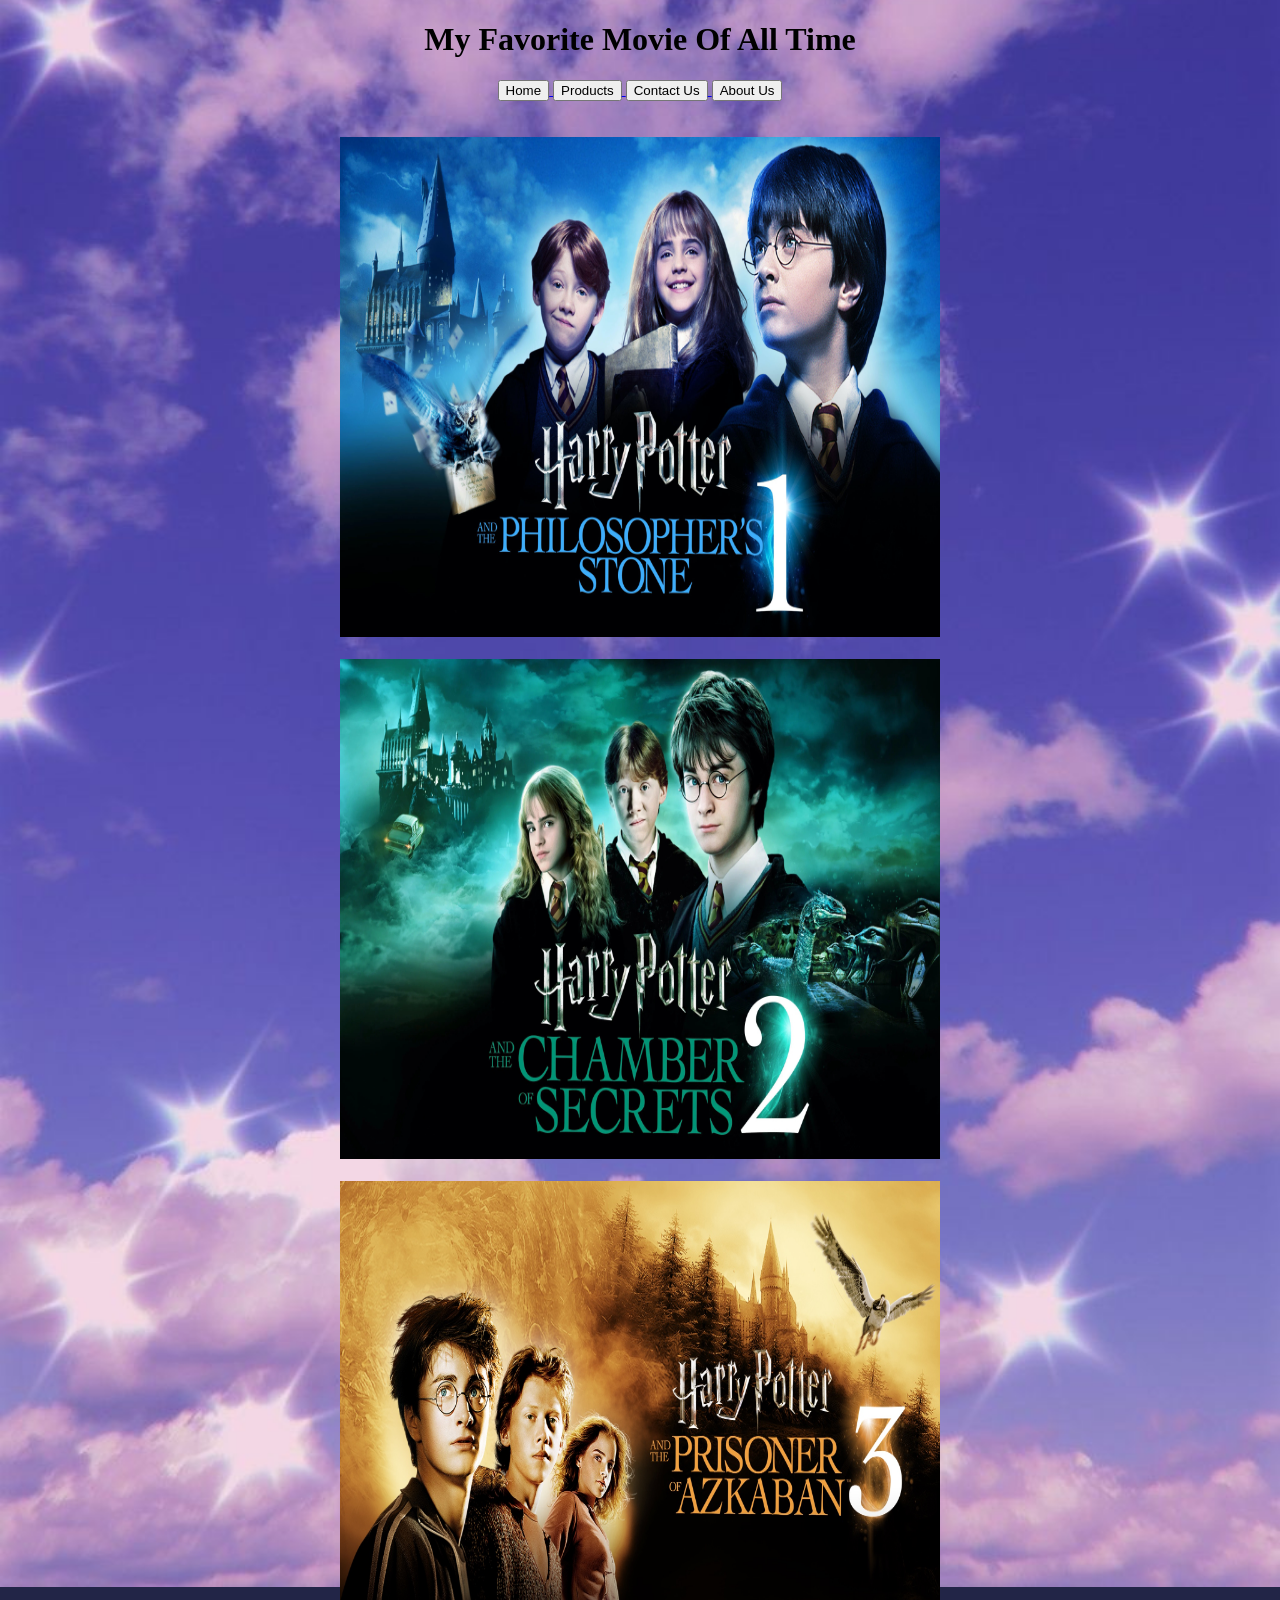
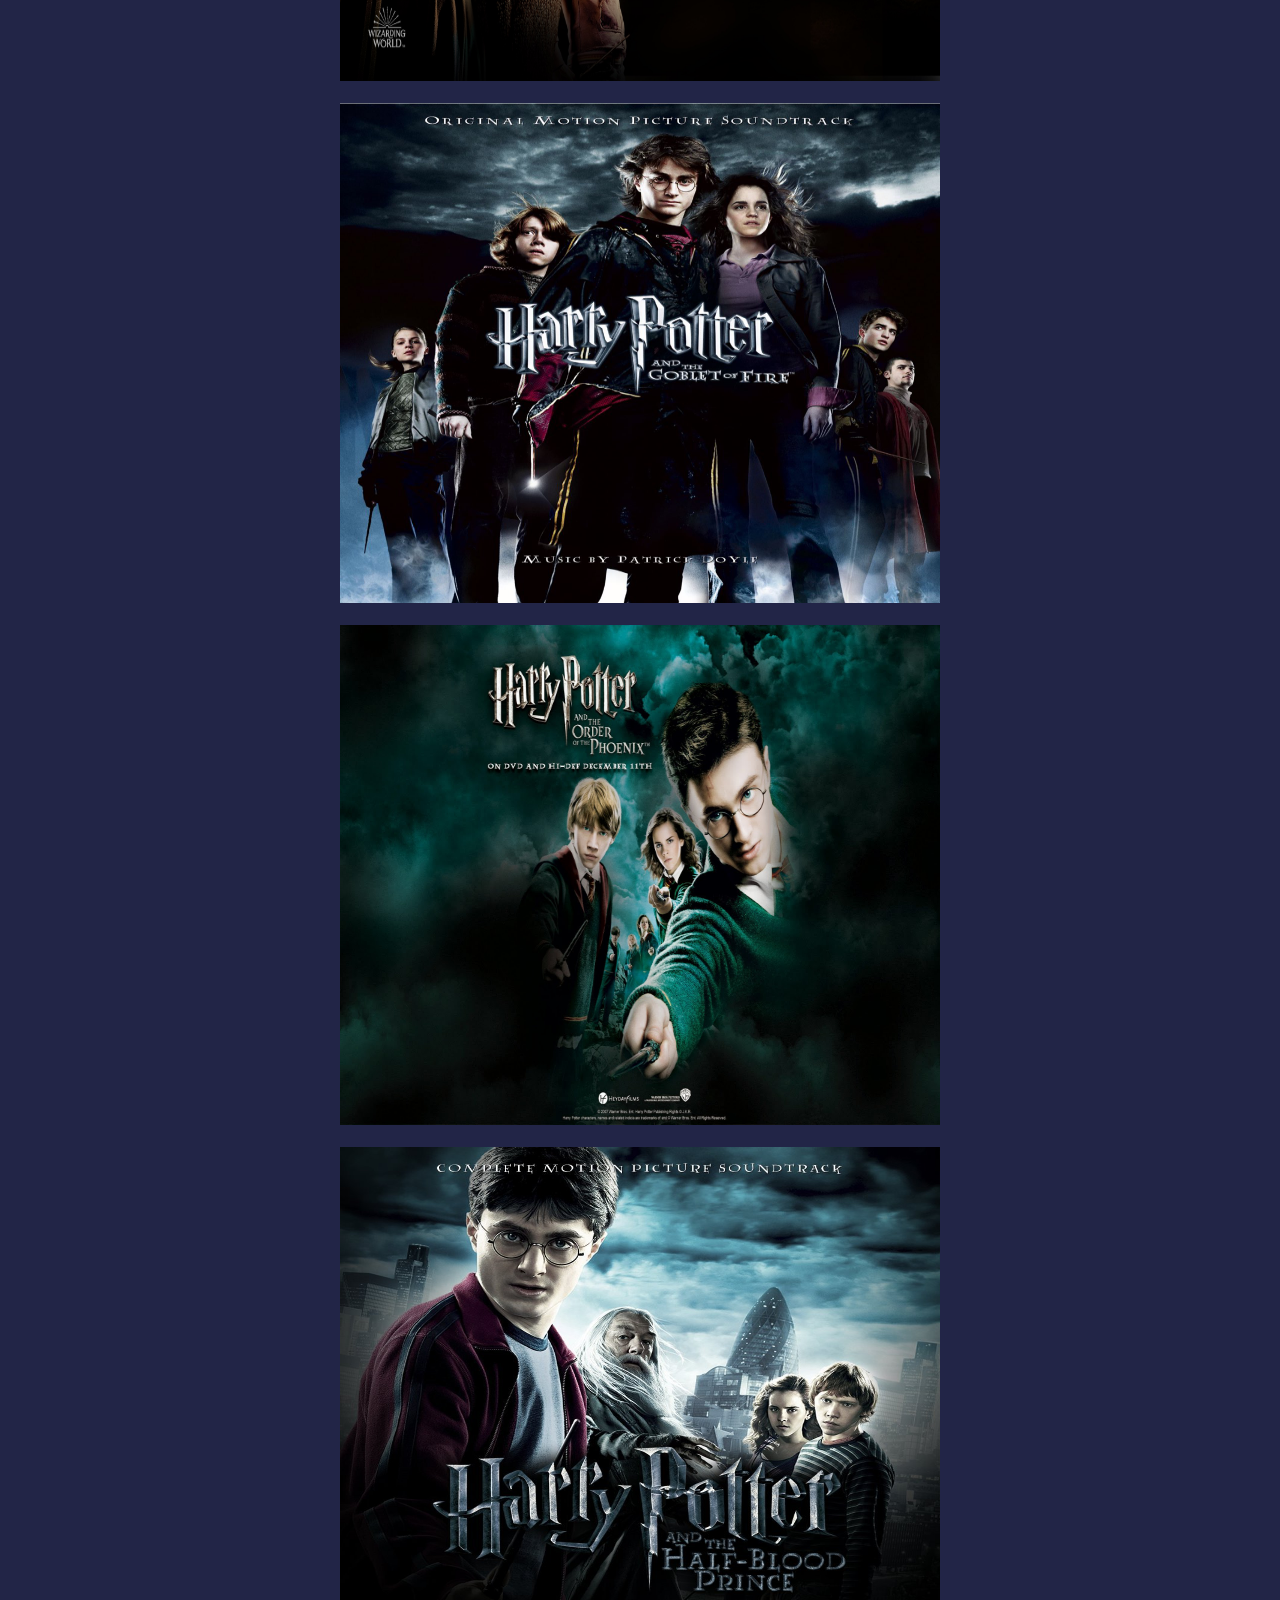
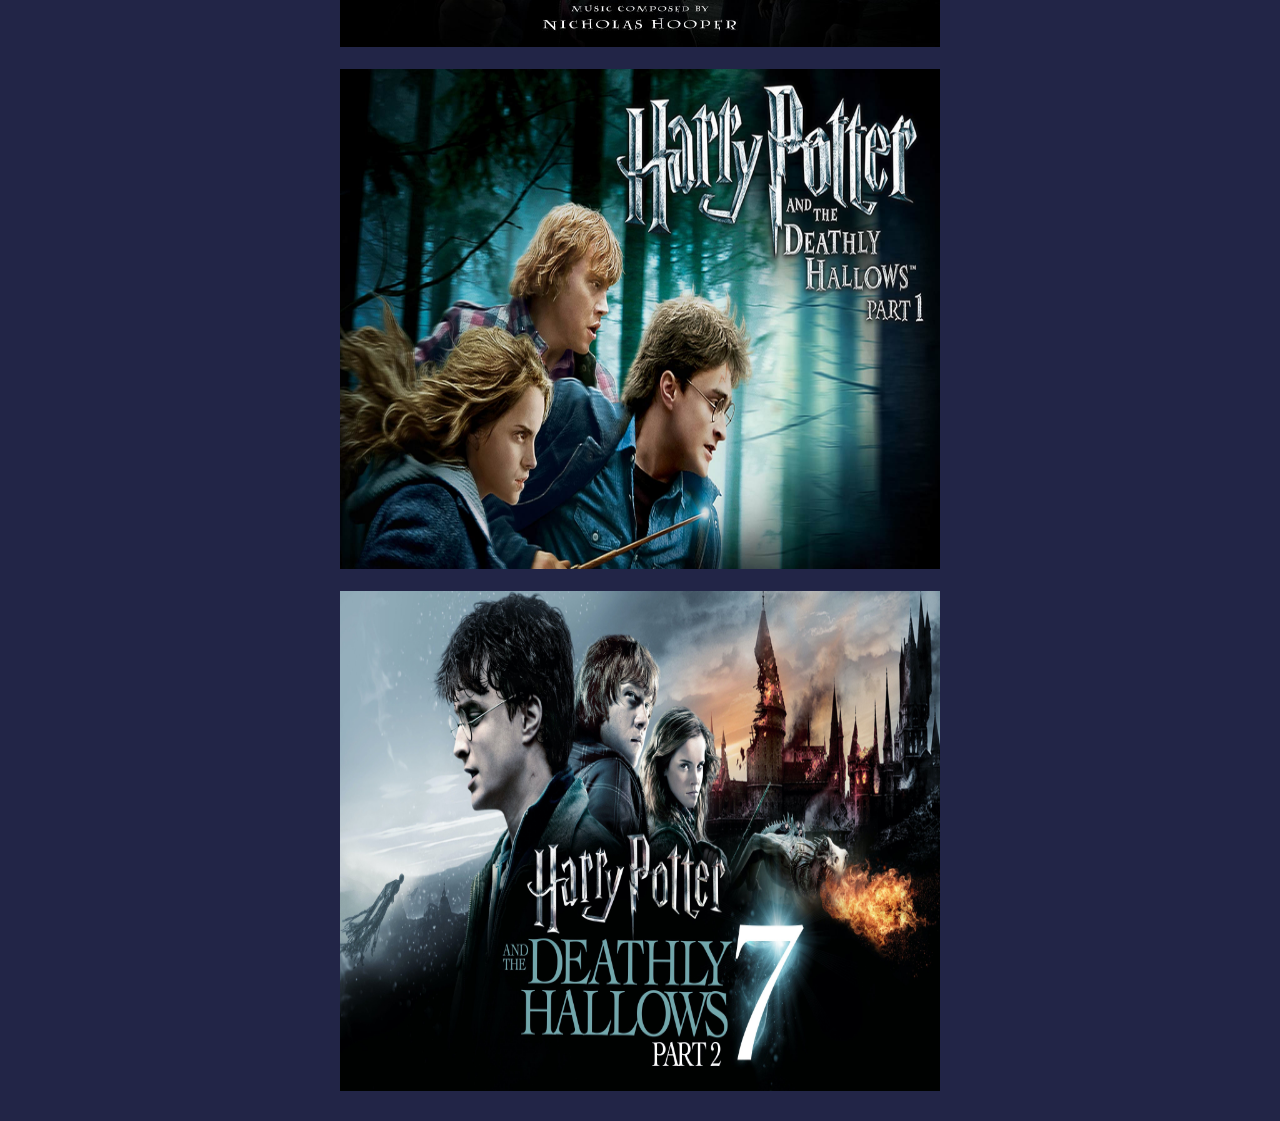
<file: index.html>
<!DOCTYPE html>
<html>
<head>
    <title>My Favorite Movie of All Time</title>
    <style>
        body {
            background-image: url("background.jpg");
            background-repeat: no-repeat;
            background-size: cover;
            background-attachment: fixed;
            background-position: center;
            background-color: rgb(34, 37, 71);
        }
        p {
            color: rgb(0, 0, 0); 
            font-size: 16pt;
        }

        h1 {
            color: rgb(0, 0, 0);
        }

        
    </style>
</head>

<body>
<center>
    <h1>My Favorite Movie Of All Time</h1>  
    <div class="nav-container">

    <a href="index.html">
    <button>Home</button>
    </a>

    <a href="Product.html">
    <button>Products</button>
    </a>

    <a href="ContactUs.html">
    <button>Contact Us</button>
    </a>

    <a href="AboutUs.html">
    <button>About Us</button>
    </a>
    </div>

    <br>
    <br>
    <img src="1st.jpg" width="600" height="500">
    <br>
    <br>
    <img src="2nd.jpg" width="600" height="500">
    <br>
    <br>
    <img src="3rd.jpg" width="600" height="500">
    <br>
    <br>
    <img src="4th.jpg" width="600" height="500">
    <br>
    <br>
    <img src="5th.jpg" width="600" height="500">
    <br>
    <br>
    <img src="6th.jpg" width="600" height="500">
    <br>
    <br>
     <img src="7th.jpg" width="600" height="500">
    <br>
    <br>
    <img src="8th.jpg" width="600" height="500">
    <br>
    <br>

</center>
</body>
</html>
</file>
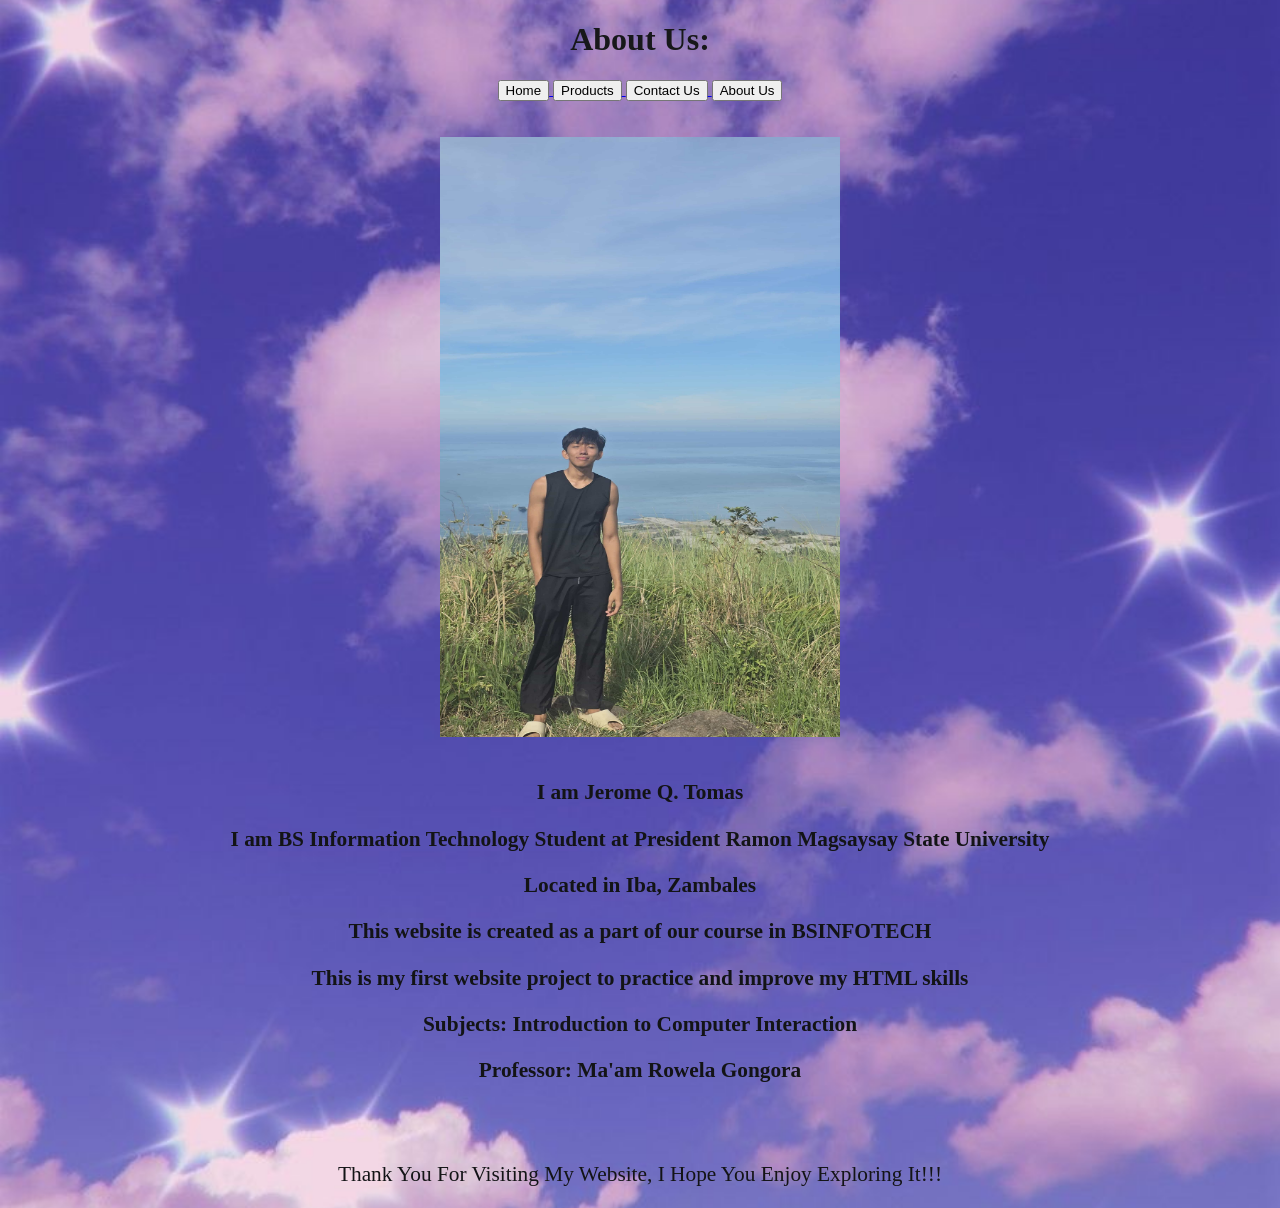
<file: AboutUs.html>
<!DOCTYPE html>
<html>
<head>
    <title>My Favorite Movie of All Time</title>
    <style>
        body {
            background-image: url("background.jpg");
            background-repeat: no-repeat;
            background-size: cover;
            background-attachment: fixed;
            background-position: center;
            background-color: rgb(68, 70, 92);
        }
        p {
            color: rgb(19, 20, 22); 
            font-size: 16pt;
        }

        h1 {
            color: rgb(23, 24, 26);
        }

    
    </style>
</head>

<body>
<center>
   <h1>About Us:</h1>  
    <div class="nav-container">

    <a href="index.html">
    <button>Home</button>
    </a>

    <a href="Product.html">
    <button>Products</button>
    </a>

    <a href="ContactUs.html">
    <button>Contact Us</button>
    </a>

    <a href="AboutUs.html">
    <button>About Us</button>
    </a>
    </div>
    <br>
    <br>
    
    <img src="Ab.jpg" width="400" height="600">
    <br>
    <br>
    <p><b>I am Jerome Q. Tomas</b></p>
    <p><b>I am BS Information Technology Student at President Ramon Magsaysay State University</b></p>
    <p><b>Located in Iba, Zambales</b></p>
    <p><b>This website is created as a part of our course in BSINFOTECH</b></p>
    <p><b>This is my first website project to practice and improve my HTML skills</b></p>
    <p><b>Subjects: Introduction to Computer Interaction</b></p>
    <p><b>Professor: Ma'am Rowela Gongora</b></p>
    <br>
    <br>
    
    <p>Thank You For Visiting My Website, I Hope You Enjoy Exploring It!!!</p>




</center>
</body>
</html>
</file>
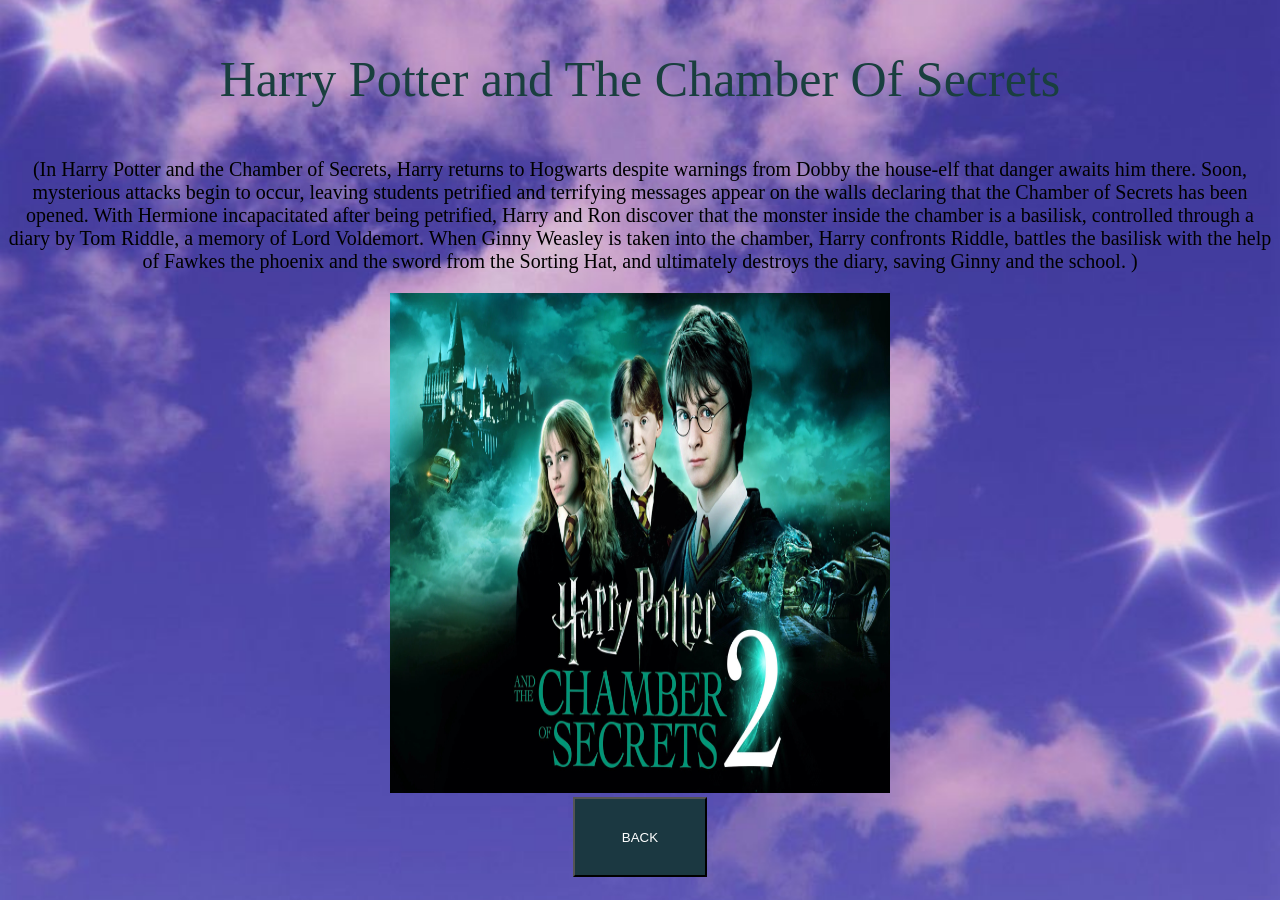
<file: Chamber.html>
<!DOCTYPE html>
<html>
<head>
   <center><title>My Favorite Movie of All Time</title></center>
<style>
        body {
            background-image: url("background.jpg");
            background-repeat: no-repeat;
            background-size: cover;
            background-attachment: fixed;
            background-position: center;
        }
</style>
<body>
    <center><p style="color:#1a3f3f; font-size: 50px;">Harry Potter and The Chamber Of Secrets</p>
    <p style="font-size: 20px; color:(0, 43, 81, 0.358)"> (In Harry Potter and the Chamber of Secrets, Harry returns to Hogwarts despite warnings from Dobby the house-elf that danger awaits him there. Soon, mysterious attacks begin to occur, leaving students petrified and terrifying messages appear on the walls declaring that the Chamber of Secrets has been opened. With Hermione incapacitated after being petrified, Harry and Ron discover that the monster inside the chamber is a basilisk, controlled through a diary by Tom Riddle, a memory of Lord Voldemort. When Ginny Weasley is taken into the chamber, Harry confronts Riddle, battles the basilisk with the help of Fawkes the phoenix and the sword from the Sorting Hat, and ultimately destroys the diary, saving Ginny and the school.
)</p>
    

    <img src="2nd.jpg" width="500" height="500">
    </center>

    <a href="Product.html">
    <center><button style="width: 100pt; height: 80px; color: rgb(255, 255, 255); background-color: rgb(27, 56, 65);">BACK</button></center>

      
  </a>
  </body>
</head>
</html>
</file>
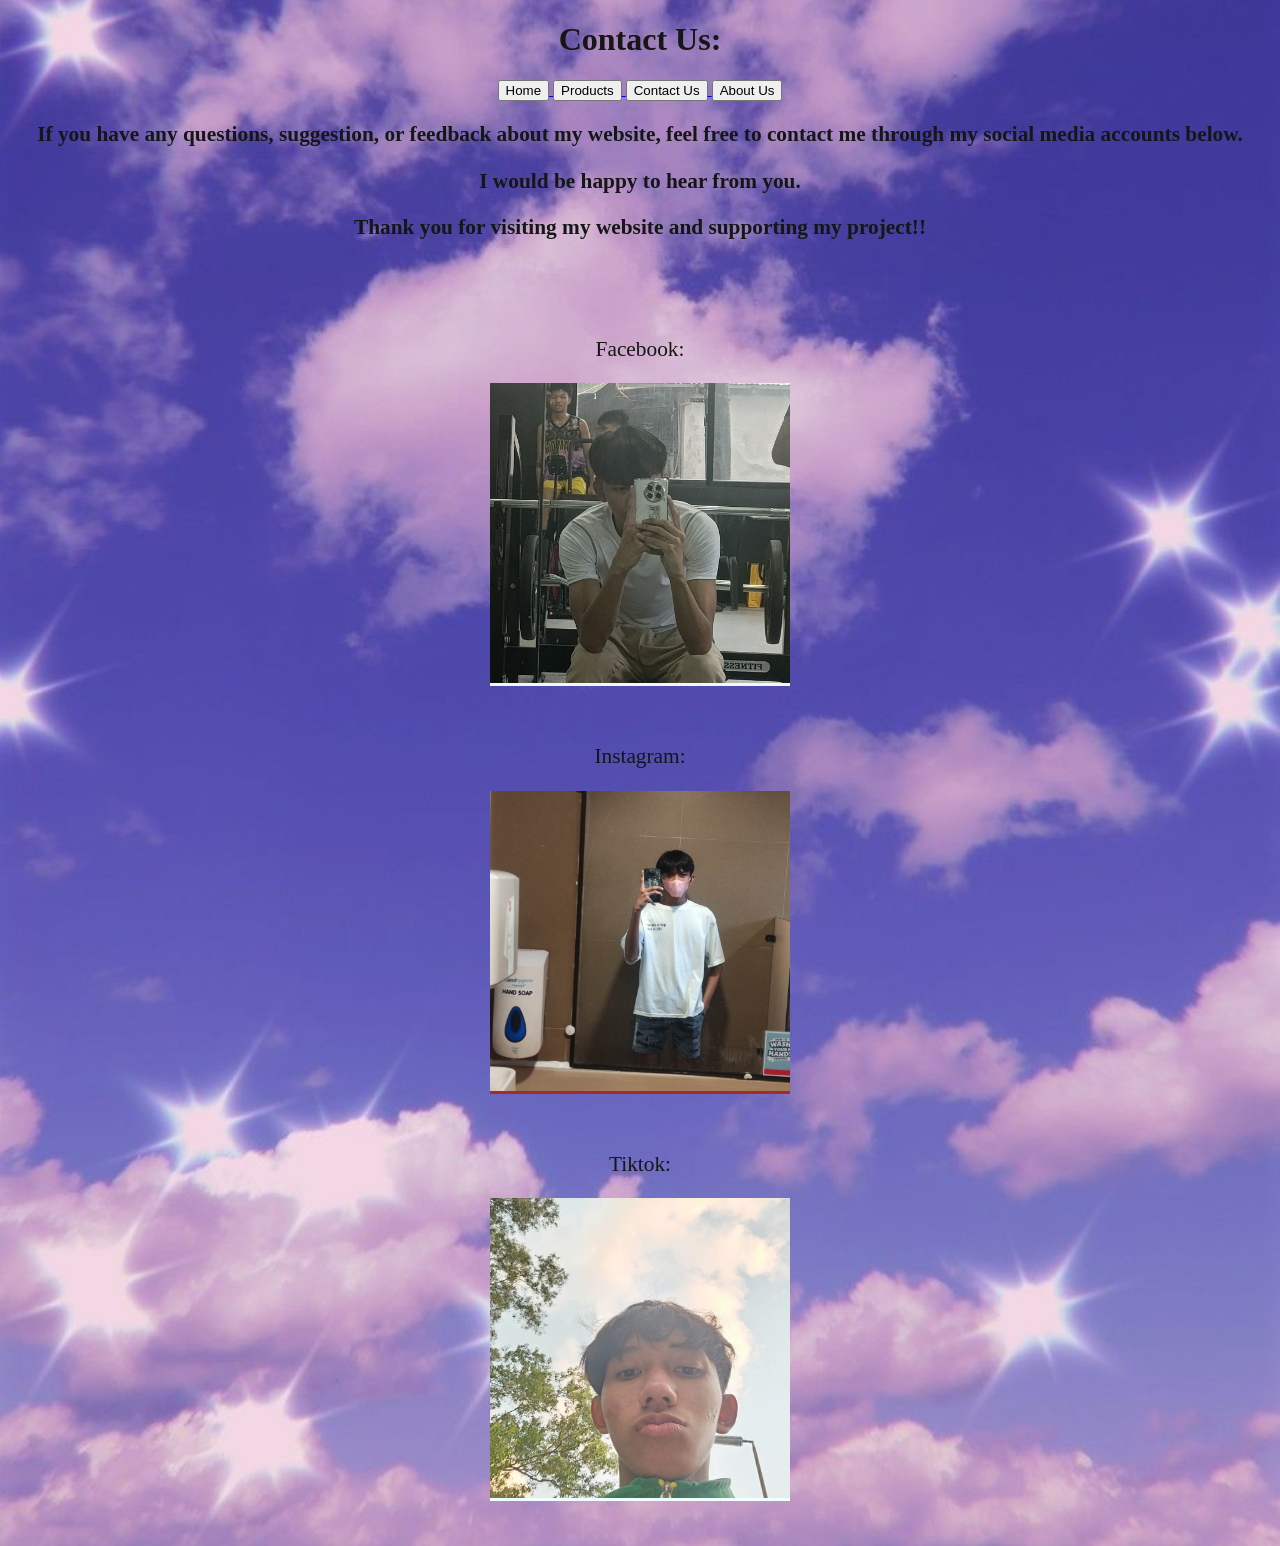
<file: ContactUs.html>
<!DOCTYPE html>
<html>
<head>
    <title>My Favorite Movie of All Time</title>
    <style>
        body {
            background-image: url("background.jpg");
            background-repeat: no-repeat;
            background-size: cover;
            background-attachment: fixed;
            background-position: center;
            background-color: rgb(68, 70, 92);
        }
        p {
            color: rgb(20, 23, 21); 
            font-size: 16pt;
        }

        h1 {
            color: rgb(24, 21, 21);
        }

    </style>
</head>

<body>
<center>
    <h1>Contact Us:</h1>  
    <div class="nav-container">

    <a href="index.html">
    <button>Home</button>
    </a>

    <a href="Product.html">
    <button>Products</button>
    </a>

    <a href="ContactUs.html">
    <button>Contact Us</button>
    </a>

    <a href="AboutUs.html">
    <button>About Us</button>
    </a>
    </div>

    <p class="contact-paragraph">
    <b>If you have any questions, suggestion, or feedback about my website, feel free to contact me through my social media accounts below. </b></p>
    <p class="contact paragraph">
        <b> I would be happy to hear from you.</b></p>
    <p class="contact-paragraph">
            <b>Thank you for visiting my website and supporting my project!!</b></p>
    <br>
    <br>
    <br>

<p>Facebook:</p>
<a href="https://www.facebook.com/share/1AWgKFD4dS/" style="background-color: aliceblue;">
<img src="Fb.jpg" width="300" height="300">
</a>
<br>
<br>
<br>

<p>Instagram:</p>
<a href="https://www.instagram.com/xxqwz.jemz/" style="background-color: brown;">
<img src="ig.jpg" width="300" height="300">
</a>
<br>
<br>
<br>

<p>Tiktok:</p>
<a href="https://www.tiktok.com/@jerometomas7" style="background-color: azure;">
<img src="tiktok.jpg" width="300" height="300">
</a>
<br>
<br>
<br>

</center>
</body>
</html>
</file>
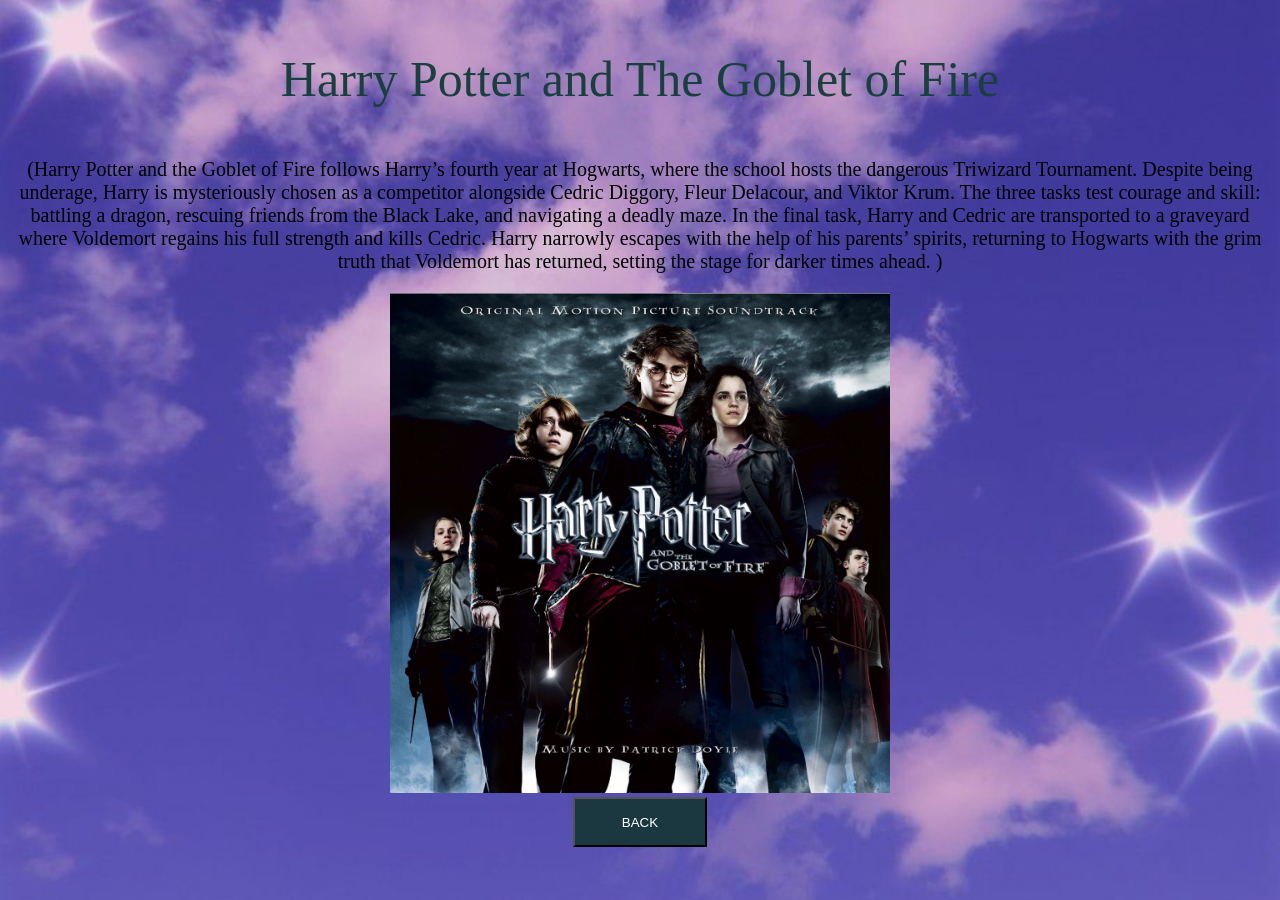
<file: Goblet.html>
<!DOCTYPE html>
<html>
<head>
   <center><title>My Favorite Movie of All Time</title></center>
<style>
        body {
            background-image: url("background.jpg");
            background-repeat: no-repeat;
            background-size: cover;
            background-attachment: fixed;
            background-position: center;
        }
</style>
<body>
    <center><p style="color:#1a3f3f; font-size: 50px;">Harry Potter and The Goblet of Fire</p>
    <p style="font-size: 20px; color:(0, 43, 81, 0.358)"> (Harry Potter and the Goblet of Fire follows Harry’s fourth year at Hogwarts, where the school hosts the dangerous Triwizard Tournament. Despite being underage, Harry is mysteriously chosen as a competitor alongside Cedric Diggory, Fleur Delacour, and Viktor Krum. The three tasks test courage and skill: battling a dragon, rescuing friends from the Black Lake, and navigating a deadly maze. In the final task, Harry and Cedric are transported to a graveyard where Voldemort regains his full strength and kills Cedric. Harry narrowly escapes with the help of his parents’ spirits, returning to Hogwarts with the grim truth that Voldemort has returned, setting the stage for darker times ahead.
)</p>
    

    <img src="4th.jpg" width="500" height="500">
    </center>

    <a href="Product.html">
    <center><button style="width: 100pt; height: 50px; color: rgb(255, 255, 255); background-color: rgb(27, 56, 65);">BACK</button></center>

      
  </a>
  </body>
</head>
</html>
</file>
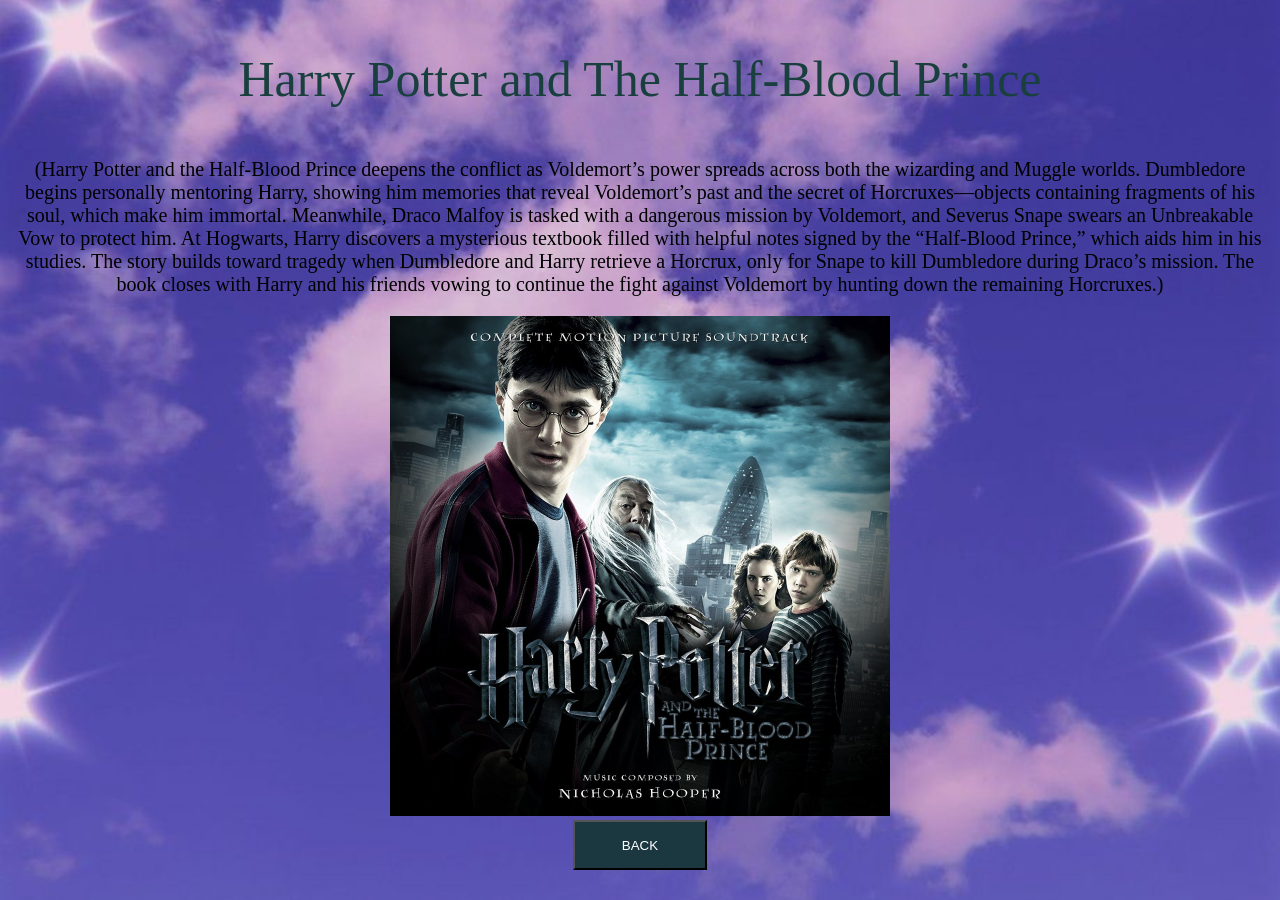
<file: Half.html>
<!DOCTYPE html>
<html>
<head>
   <center><title>My Favorite Movie of All Time</title></center>
<style>
        body {
            background-image: url("background.jpg");
            background-repeat: no-repeat;
            background-size: cover;
            background-attachment: fixed;
            background-position: center;
        }
</style>
<body>
    <center><p style="color:#1a3f3f; font-size: 50px;">Harry Potter and The Half-Blood Prince</p>
    <p style="font-size: 20px; color:(0, 43, 81, 0.358)"> (Harry Potter and the Half-Blood Prince deepens the conflict as Voldemort’s power spreads across both the wizarding and Muggle worlds. Dumbledore begins personally mentoring Harry, showing him memories that reveal Voldemort’s past and the secret of Horcruxes—objects containing fragments of his soul, which make him immortal. Meanwhile, Draco Malfoy is tasked with a dangerous mission by Voldemort, and Severus Snape swears an Unbreakable Vow to protect him. At Hogwarts, Harry discovers a mysterious textbook filled with helpful notes signed by the “Half-Blood Prince,” which aids him in his studies. The story builds toward tragedy when Dumbledore and Harry retrieve a Horcrux, only for Snape to kill Dumbledore during Draco’s mission. The book closes with Harry and his friends vowing to continue the fight against Voldemort by hunting down the remaining Horcruxes.)</p>
    

    <img src="6th.jpg" width="500" height="500">
    </center>

    <a href="Product.html">
    <center><button style="width: 100pt; height: 50px; color: rgb(255, 255, 255); background-color: rgb(27, 56, 65);">BACK</button></center>

      
  </a>
  </body>
</head>
</html>
</file>
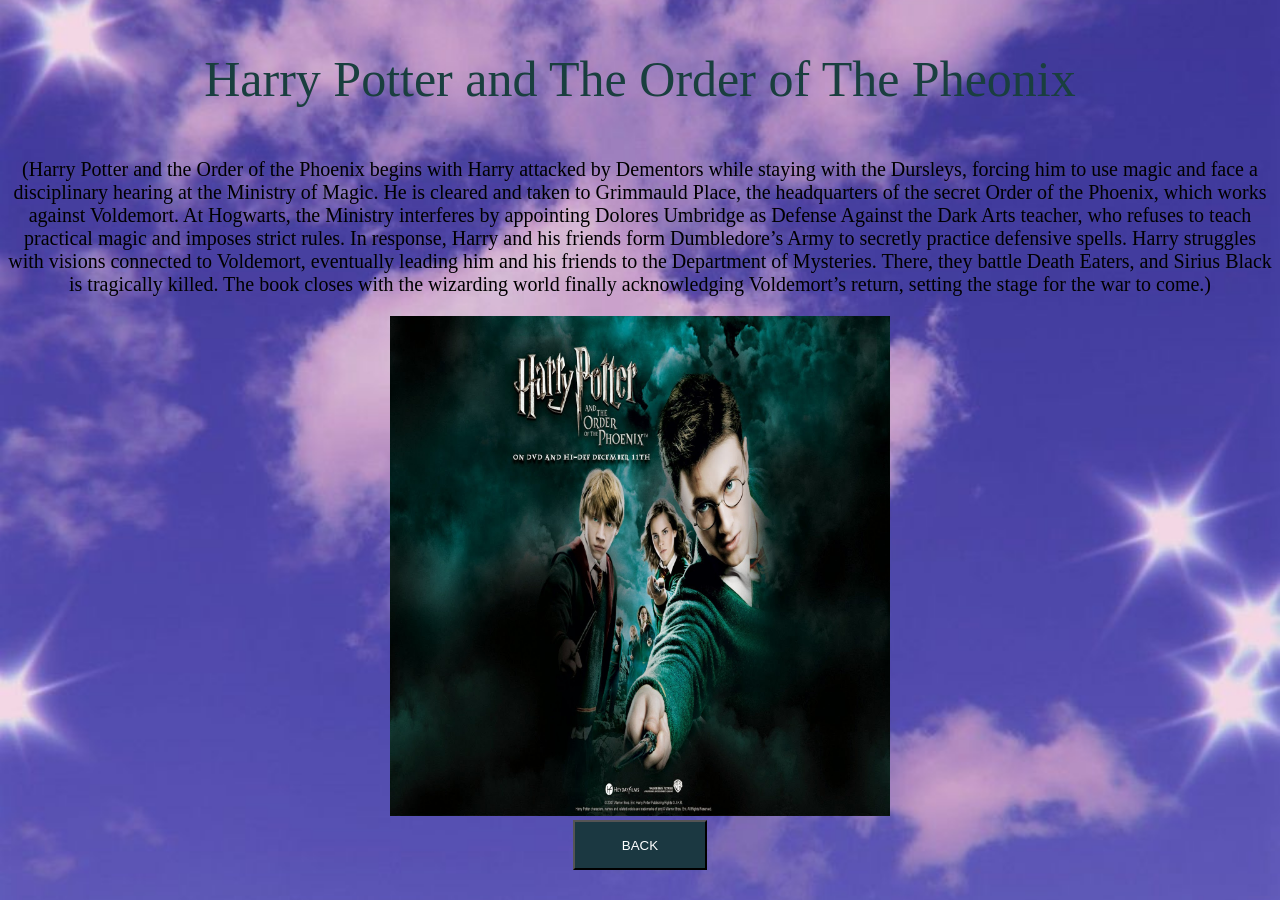
<file: Order.html>
<!DOCTYPE html>
<html>
<head>
   <center><title>My Favorite Movie of All Time</title></center>
<style>
        body {
            background-image: url("background.jpg");
            background-repeat: no-repeat;
            background-size: cover;
            background-attachment: fixed;
            background-position: center;
        }
</style>
<body>
    <center><p style="color:#1a3f3f; font-size: 50px;">Harry Potter and The Order of The Pheonix</p>
    <p style="font-size: 20px; color:(0, 43, 81, 0.358)"> (Harry Potter and the Order of the Phoenix begins with Harry attacked by Dementors while staying with the Dursleys, forcing him to use magic and face a disciplinary hearing at the Ministry of Magic. He is cleared and taken to Grimmauld Place, the headquarters of the secret Order of the Phoenix, which works against Voldemort. At Hogwarts, the Ministry interferes by appointing Dolores Umbridge as Defense Against the Dark Arts teacher, who refuses to teach practical magic and imposes strict rules. In response, Harry and his friends form Dumbledore’s Army to secretly practice defensive spells. Harry struggles with visions connected to Voldemort, eventually leading him and his friends to the Department of Mysteries. There, they battle Death Eaters, and Sirius Black is tragically killed. The book closes with the wizarding world finally acknowledging Voldemort’s return, setting the stage for the war to come.)</p>
    

    <img src="5th.jpg" width="500" height="500">
    </center>

    <a href="Product.html">
    <center><button style="width: 100pt; height: 50px; color: rgb(255, 255, 255); background-color: rgb(27, 56, 65);">BACK</button></center>

      
  </a>
  </body>
</head>
</html>
</file>
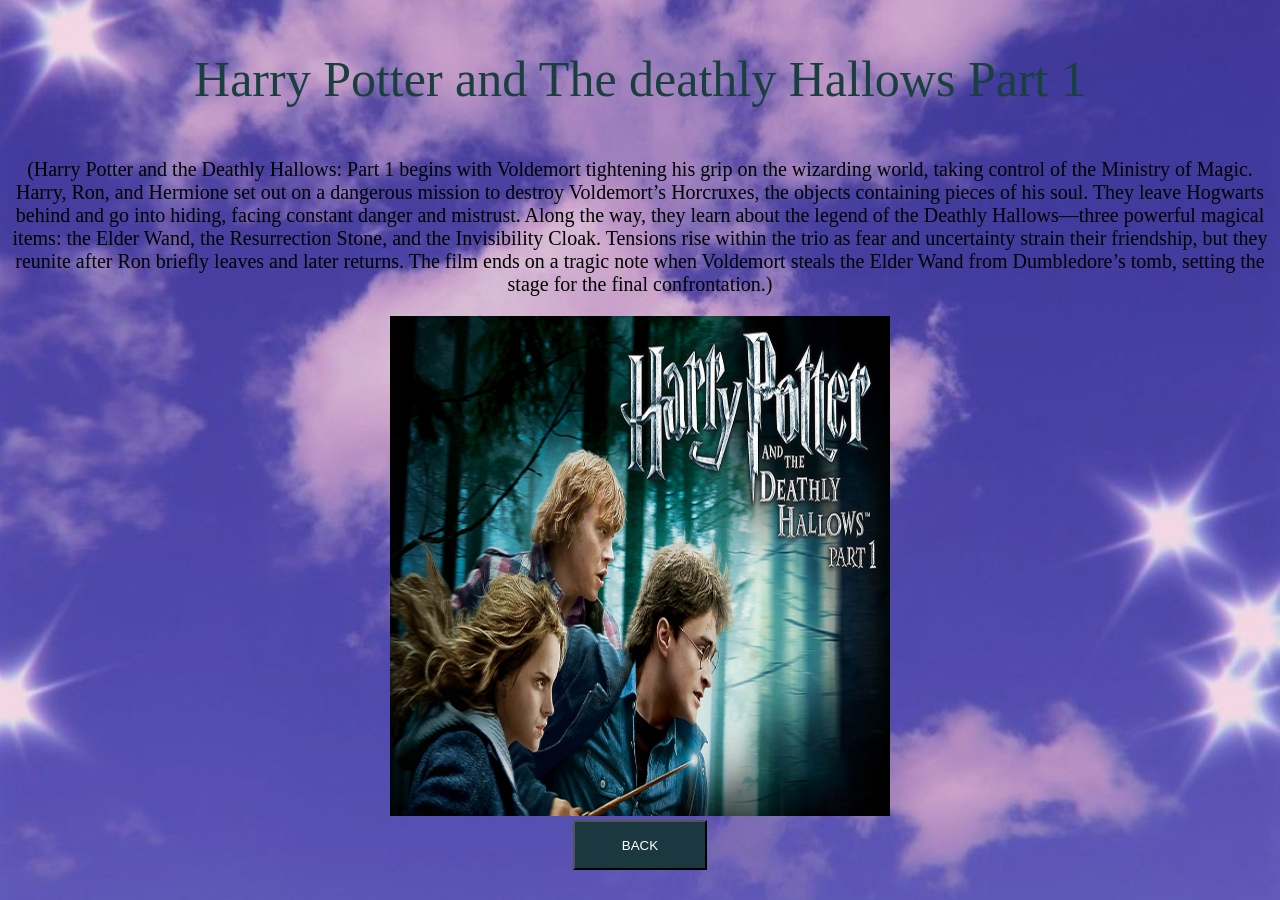
<file: Part1.html>
<!DOCTYPE html>
<html>
<head>
   <center><title>My Favorite Movie of All Time</title></center>
<style>
        body {
            background-image: url("background.jpg");
            background-repeat: no-repeat;
            background-size: cover;
            background-attachment: fixed;
            background-position: center;
        }
</style>
<body>
    <center><p style="color:#1a3f3f; font-size: 50px;">Harry Potter and The deathly Hallows Part 1</p>
    <p style="font-size: 20px; color:(0, 43, 81, 0.358)"> (Harry Potter and the Deathly Hallows: Part 1 begins with Voldemort tightening his grip on the wizarding world, taking control of the Ministry of Magic. Harry, Ron, and Hermione set out on a dangerous mission to destroy Voldemort’s Horcruxes, the objects containing pieces of his soul. They leave Hogwarts behind and go into hiding, facing constant danger and mistrust. Along the way, they learn about the legend of the Deathly Hallows—three powerful magical items: the Elder Wand, the Resurrection Stone, and the Invisibility Cloak. Tensions rise within the trio as fear and uncertainty strain their friendship, but they reunite after Ron briefly leaves and later returns. The film ends on a tragic note when Voldemort steals the Elder Wand from Dumbledore’s tomb, setting the stage for the final confrontation.)</p>
    

    <img src="7th.jpg" width="500" height="500">
    </center>

    <a href="Product.html">
    <center><button style="width: 100pt; height: 50px; color: rgb(255, 255, 255); background-color: rgb(27, 56, 65);">BACK</button></center>

      
  </a>
  </body>
</head>
</html>
</file>
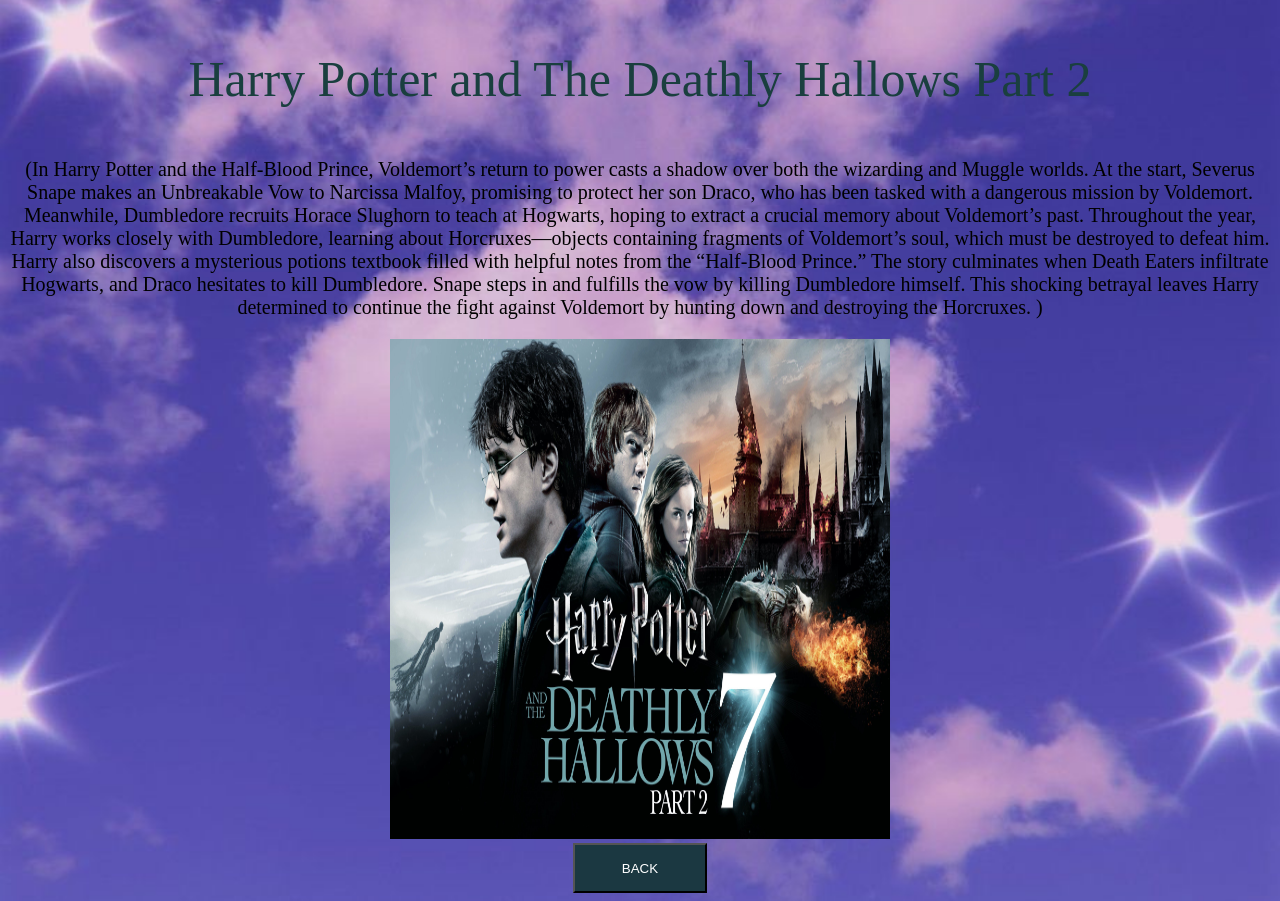
<file: Part2.html>
<!DOCTYPE html>
<html>
<head>
   <center><title>My Favorite Movie of All Time</title></center>
<style>
        body {
            background-image: url("background.jpg");
            background-repeat: no-repeat;
            background-size: cover;
            background-attachment: fixed;
            background-position: center;
        }
</style>
<body>
    <center><p style="color:#1a3f3f; font-size: 50px;">Harry Potter and The Deathly Hallows Part 2</p>
    <p style="font-size: 20px; color:(0, 43, 81, 0.358)"> (In Harry Potter and the Half-Blood Prince, Voldemort’s return to power casts a shadow over both the wizarding and Muggle worlds. At the start, Severus Snape makes an Unbreakable Vow to Narcissa Malfoy, promising to protect her son Draco, who has been tasked with a dangerous mission by Voldemort. Meanwhile, Dumbledore recruits Horace Slughorn to teach at Hogwarts, hoping to extract a crucial memory about Voldemort’s past. Throughout the year, Harry works closely with Dumbledore, learning about Horcruxes—objects containing fragments of Voldemort’s soul, which must be destroyed to defeat him. Harry also discovers a mysterious potions textbook filled with helpful notes from the “Half-Blood Prince.” The story culminates when Death Eaters infiltrate Hogwarts, and Draco hesitates to kill Dumbledore. Snape steps in and fulfills the vow by killing Dumbledore himself. This shocking betrayal leaves Harry determined to continue the fight against Voldemort by hunting down and destroying the Horcruxes.
)</p>
    

    <img src="8th.jpg" width="500" height="500">
    </center>

    <a href="Product.html">
    <center><button style="width: 100pt; height: 50px; color: rgb(255, 255, 255); background-color: rgb(27, 56, 65);">BACK</button></center>

      
  </a>
  </body>
</head>
</html>
</file>
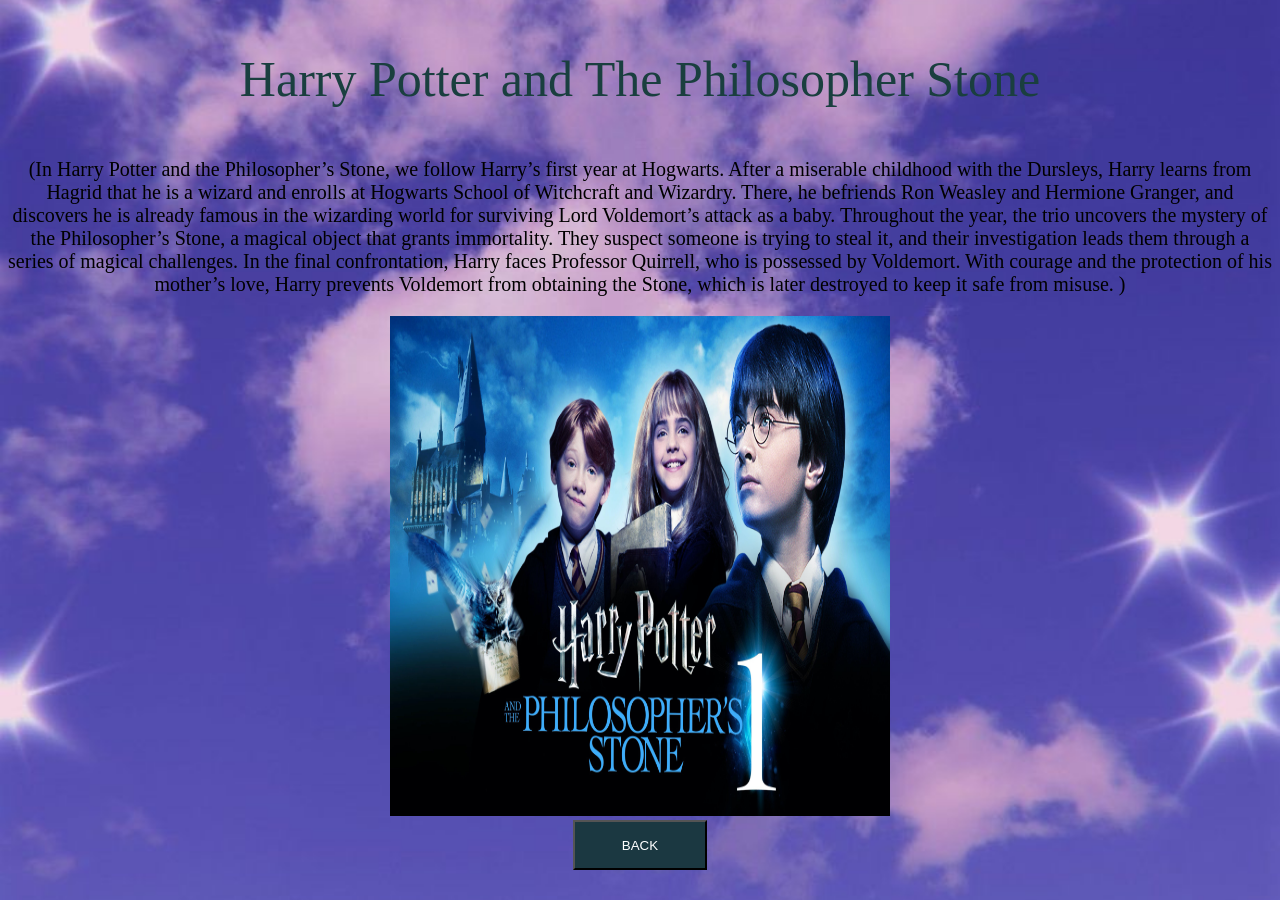
<file: Philosopher.html>
<!DOCTYPE html>
<html>
<head>
   <center><title>My Favorite Movie of All Time</title></center>
<style>
        body {
            background-image: url("background.jpg");
            background-repeat: no-repeat;
            background-size: cover;
            background-attachment: fixed;
            background-position: center;
        }
</style>
<body>
    <center><p style="color:#1a3f3f; font-size: 50px;">Harry Potter and The Philosopher Stone</p>
    <p style="font-size: 20px; color:(0, 43, 81, 0.358)"> (In Harry Potter and the Philosopher’s Stone, we follow Harry’s first year at Hogwarts. After a miserable childhood with the Dursleys, Harry learns from Hagrid that he is a wizard and enrolls at Hogwarts School of Witchcraft and Wizardry. There, he befriends Ron Weasley and Hermione Granger, and discovers he is already famous in the wizarding world for surviving Lord Voldemort’s attack as a baby. Throughout the year, the trio uncovers the mystery of the Philosopher’s Stone, a magical object that grants immortality. They suspect someone is trying to steal it, and their investigation leads them through a series of magical challenges. In the final confrontation, Harry faces Professor Quirrell, who is possessed by Voldemort. With courage and the protection of his mother’s love, Harry prevents Voldemort from obtaining the Stone, which is later destroyed to keep it safe from misuse.
)</p>
    

    <img src="1st.jpg" width="500" height="500">
    </center>

    <a href="Product.html">
    <center><button style="width: 100pt; height: 50px; color: rgb(255, 255, 255); background-color: rgb(27, 56, 65);">BACK</button></center>

      
  </a>
  </body>
</head>
</html>
</file>
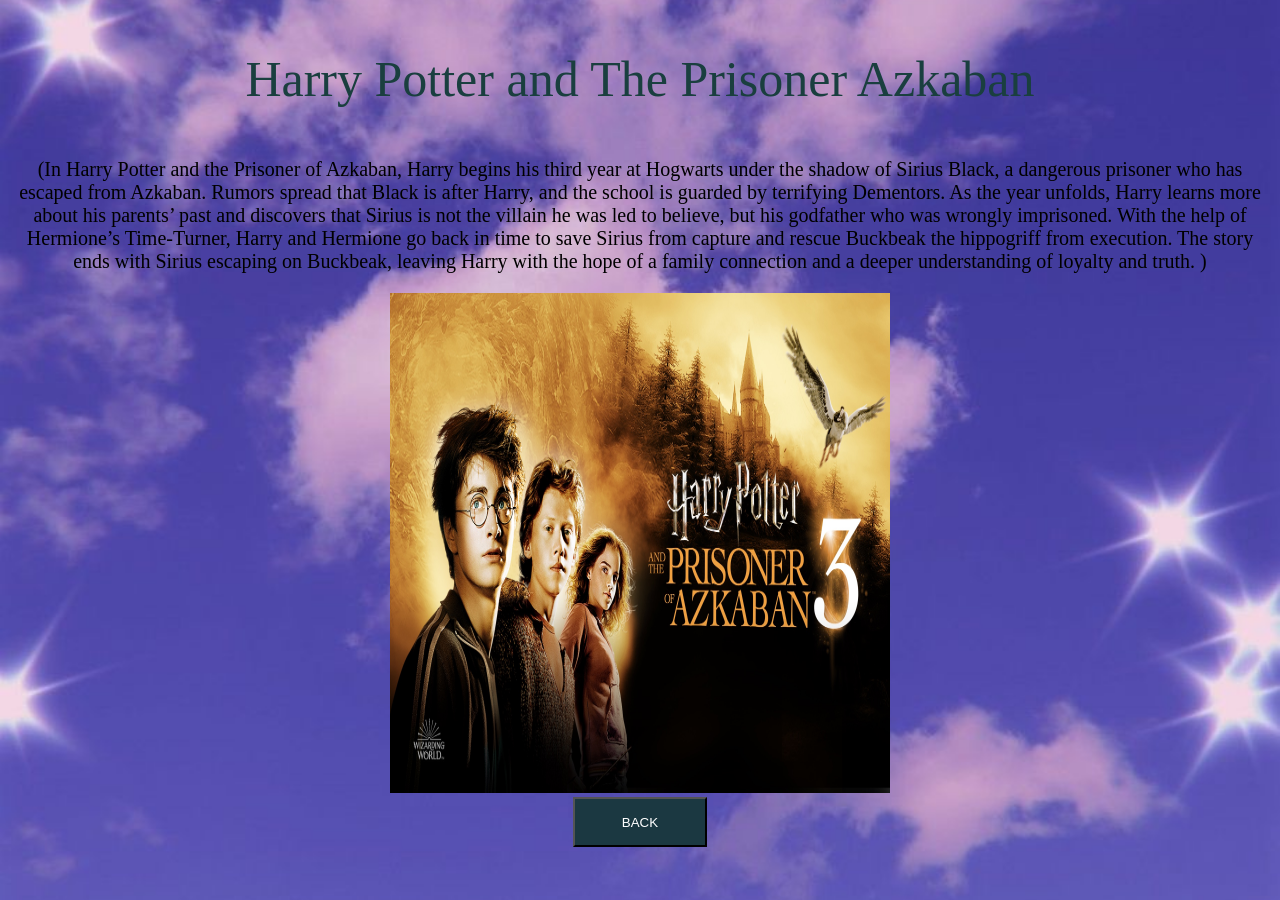
<file: Prisoner.html>
<!DOCTYPE html>
<html>
<head>
   <center><title>My Favorite Movie of All Time</title></center>
<style>
        body {
            background-image: url("background.jpg");
            background-repeat: no-repeat;
            background-size: cover;
            background-attachment: fixed;
            background-position: center;
        }
</style>
<body>
    <center><p style="color:#1a3f3f; font-size: 50px;">Harry Potter and The Prisoner Azkaban</p>
    <p style="font-size: 20px; color:(0, 43, 81, 0.358)"> (In Harry Potter and the Prisoner of Azkaban, Harry begins his third year at Hogwarts under the shadow of Sirius Black, a dangerous prisoner who has escaped from Azkaban. Rumors spread that Black is after Harry, and the school is guarded by terrifying Dementors. As the year unfolds, Harry learns more about his parents’ past and discovers that Sirius is not the villain he was led to believe, but his godfather who was wrongly imprisoned. With the help of Hermione’s Time-Turner, Harry and Hermione go back in time to save Sirius from capture and rescue Buckbeak the hippogriff from execution. The story ends with Sirius escaping on Buckbeak, leaving Harry with the hope of a family connection and a deeper understanding of loyalty and truth.
)</p>
    

    <img src="3rd.jpg" width="500" height="500">
    </center>

    <a href="Product.html">
    <center><button style="width: 100pt; height: 50px; color: rgb(255, 255, 255); background-color: rgb(27, 56, 65);">BACK</button></center>

      
  </a>
  </body>
</head>
</html>
</file>
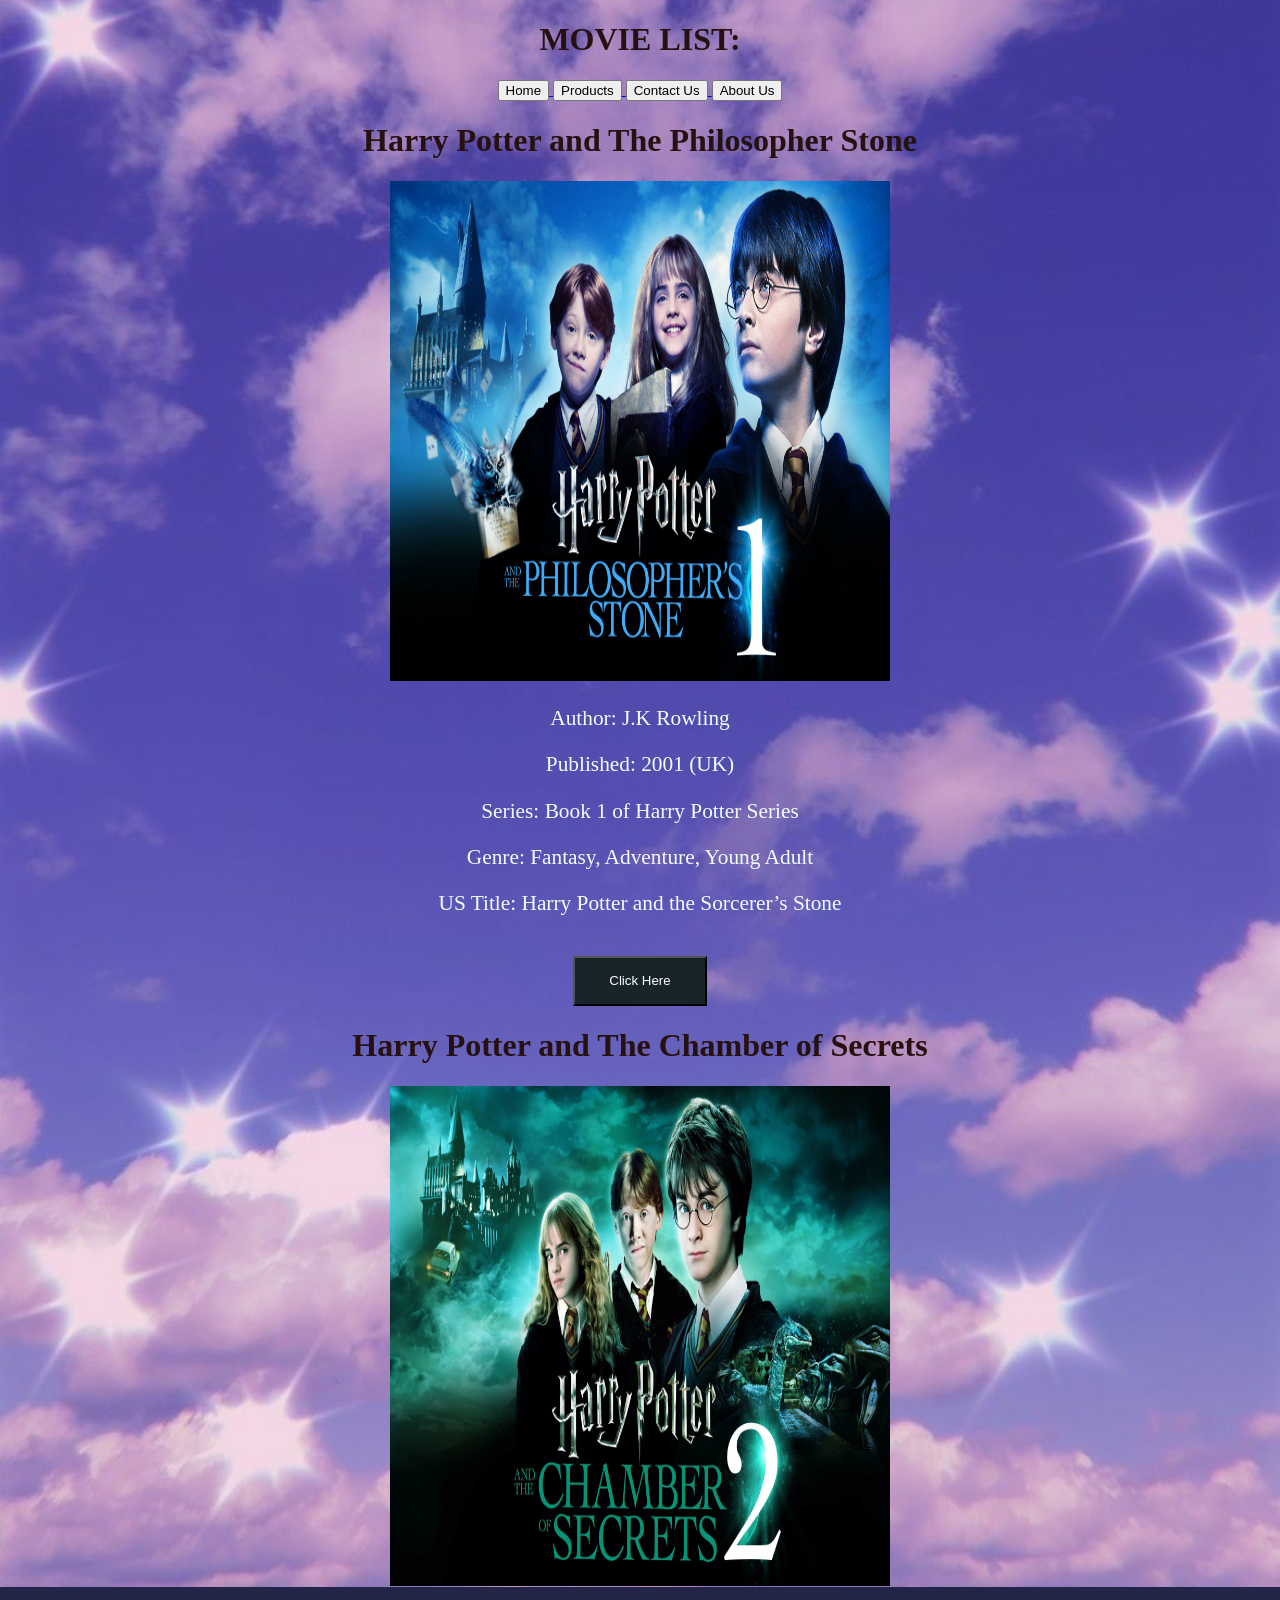
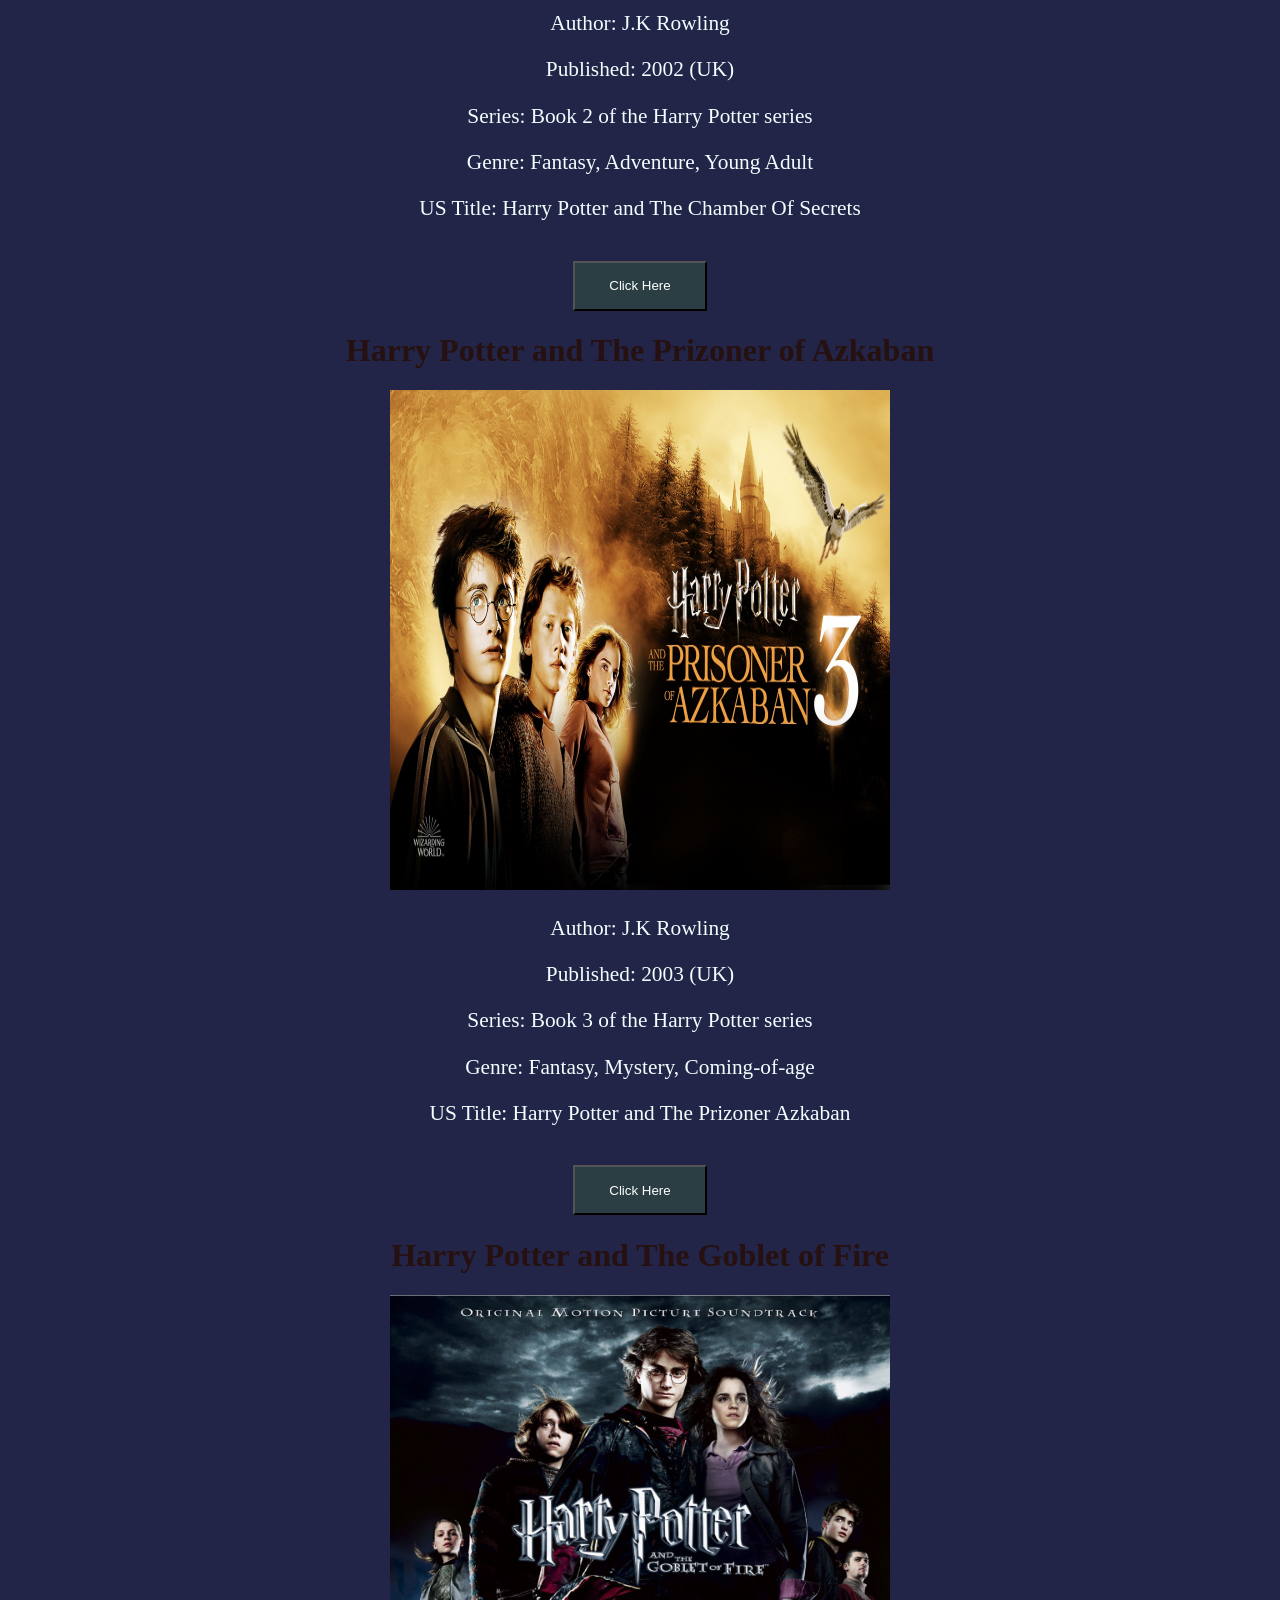
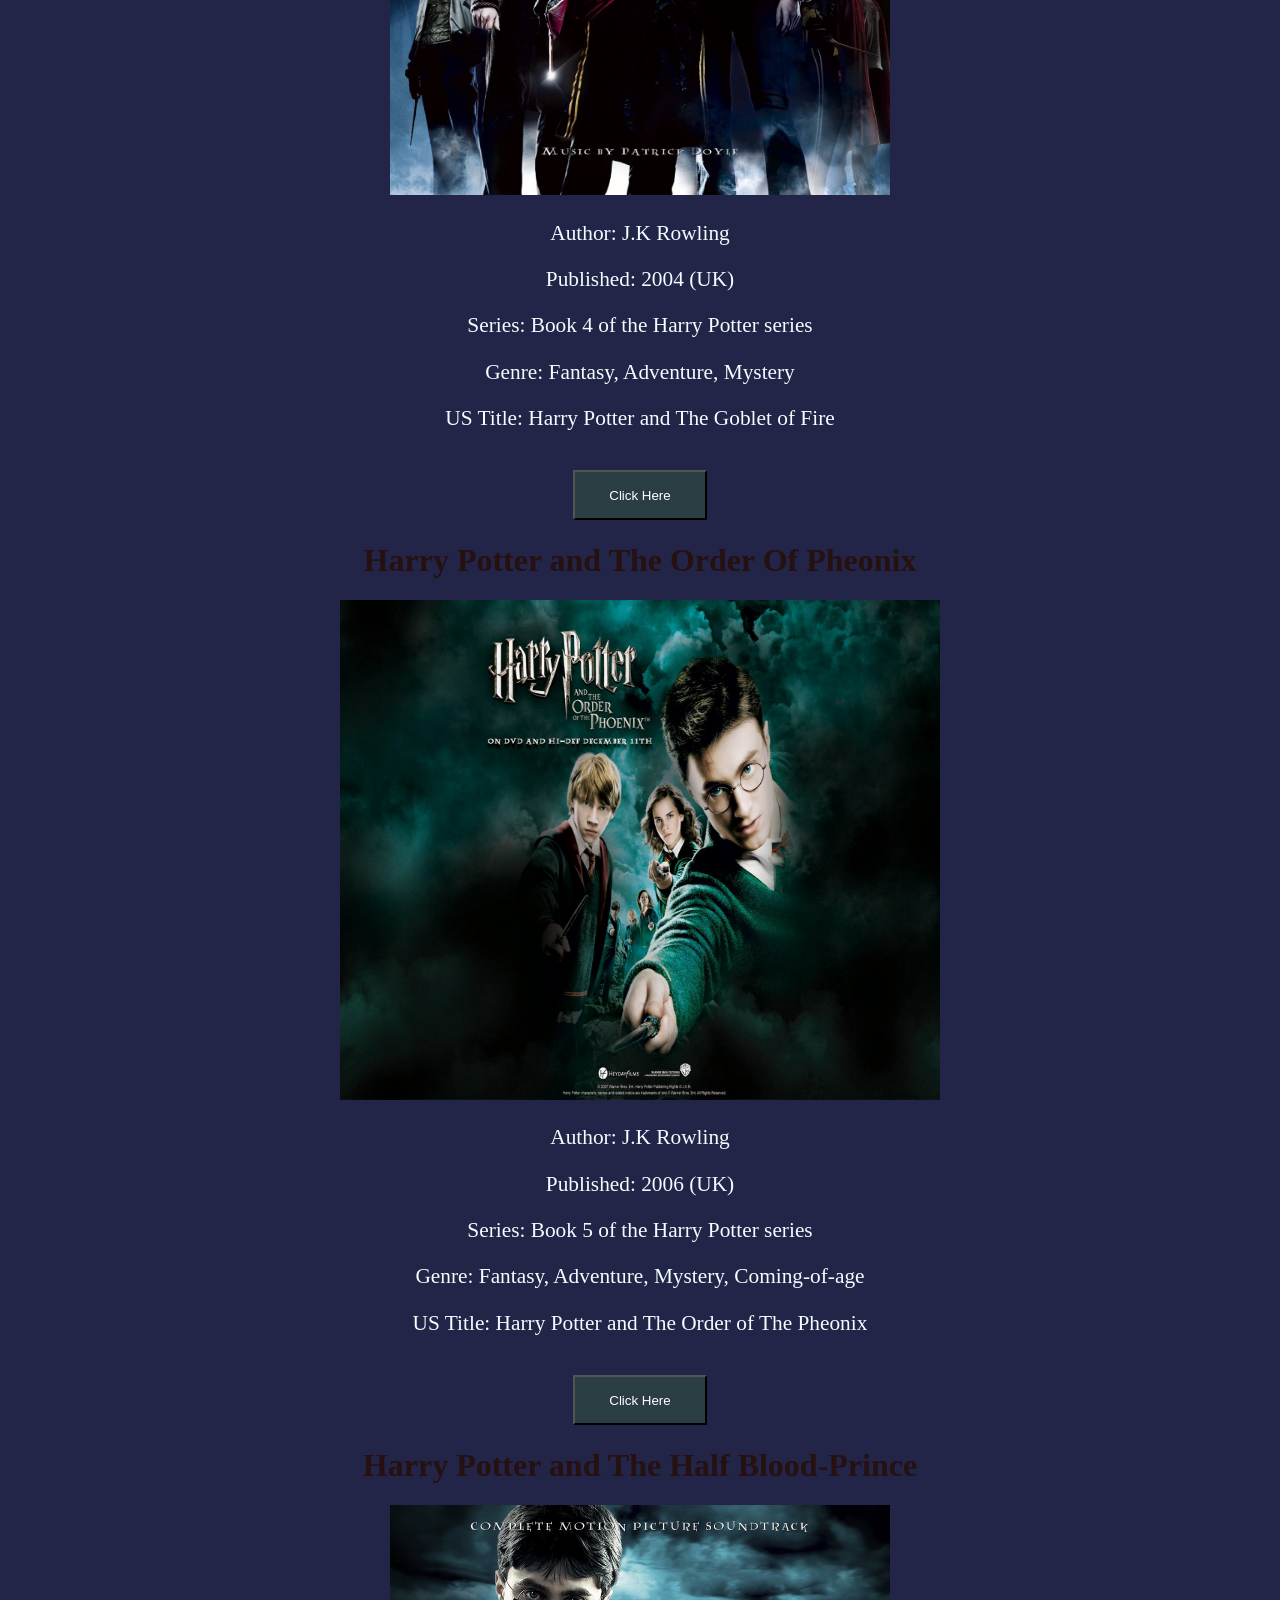
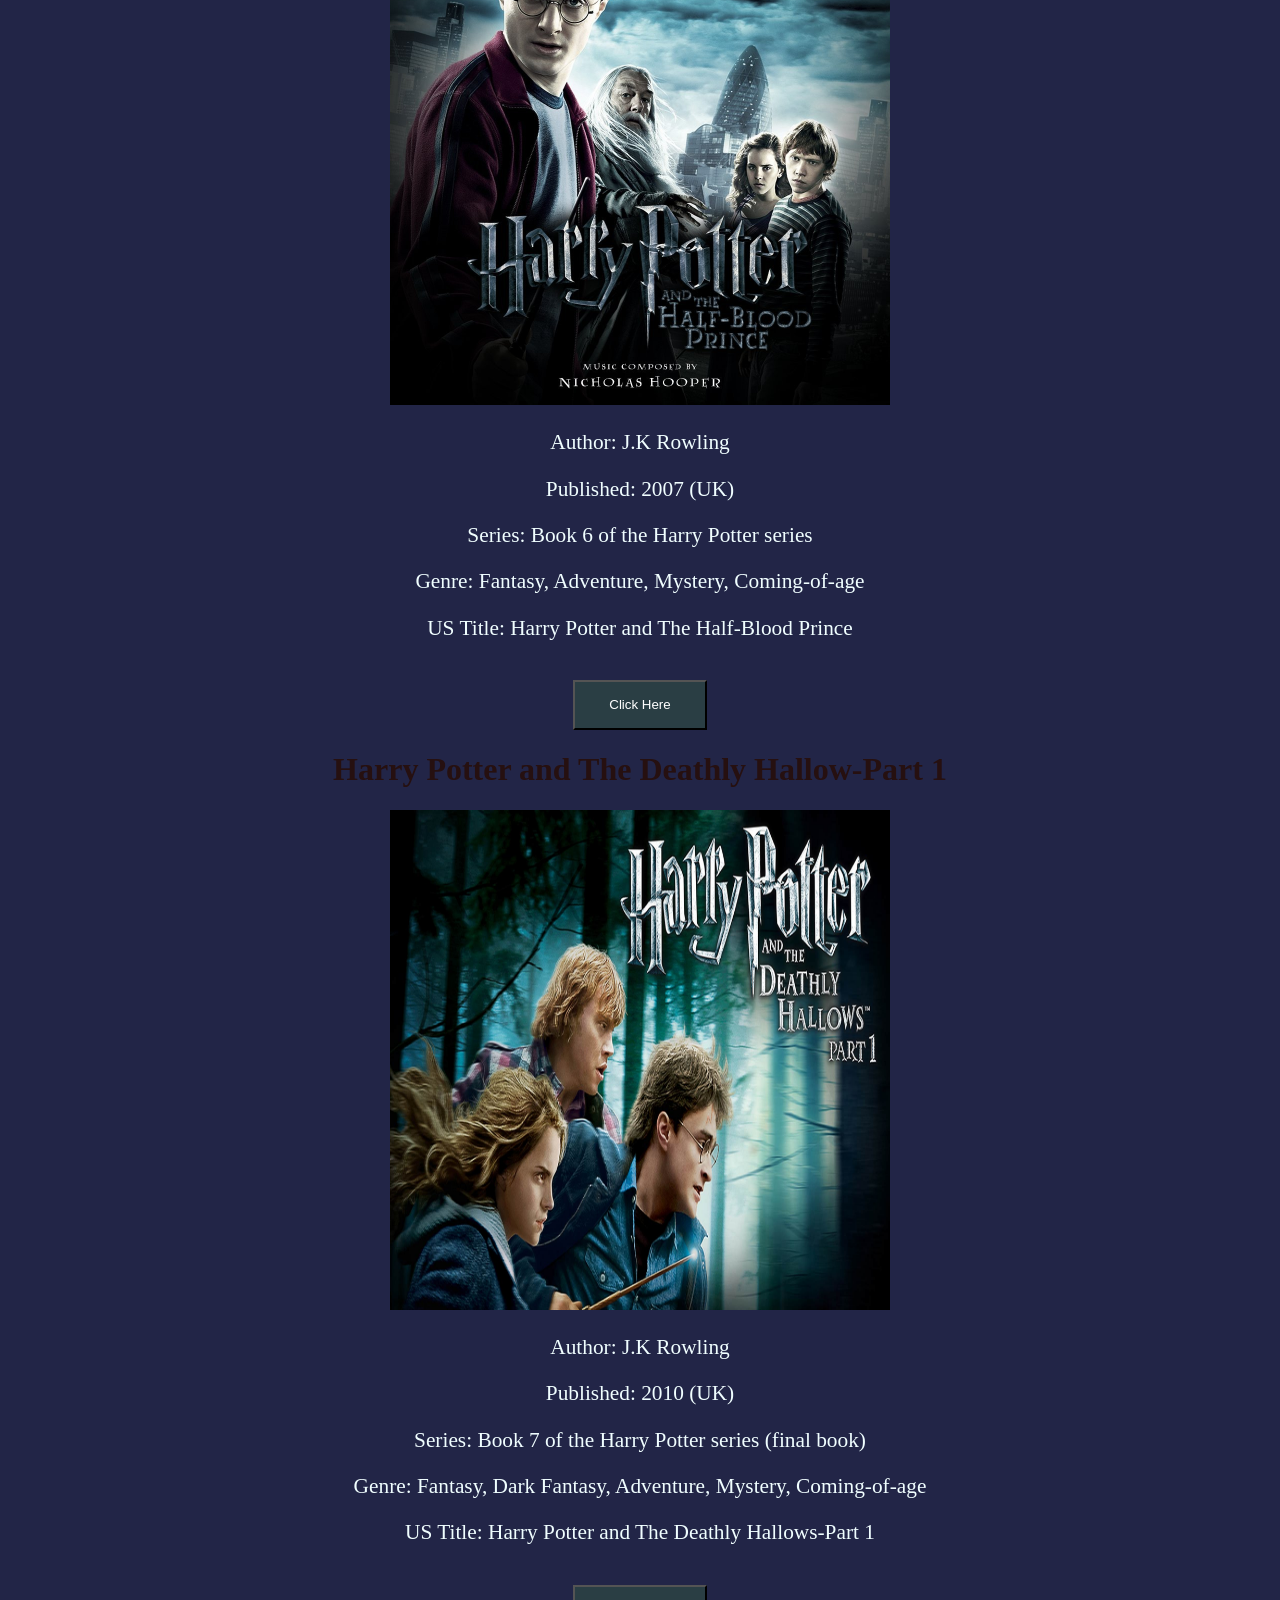
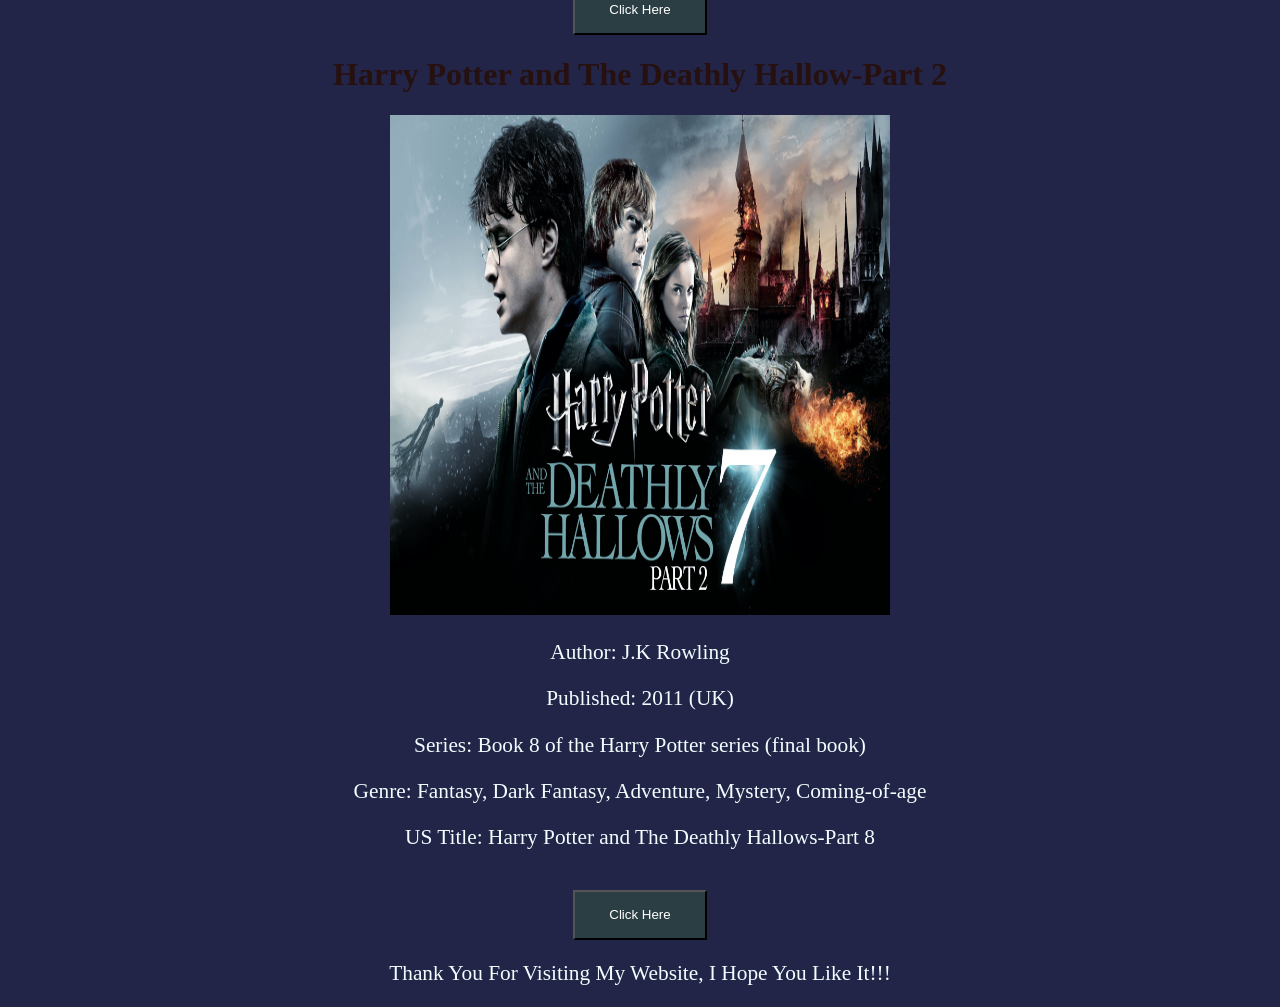
<file: Product.html>
<!DOCTYPE html>
<html>
<head>
    <title>My Favorite Movie of All Time</title>
    <style>
        body {
            background-image: url("background.jpg");
            background-repeat: no-repeat;
            background-size: cover;
            background-attachment: fixed;
            background-position: center;
            background-color: rgb(34, 37, 71);
        }
        p {
            color: rgb(240, 254, 255); 
            font-size: 16pt;
        }

        h1 {
            color: rgb(38, 16, 16);
        }
    </style>
</head>

<body>
<center>
    <h1>MOVIE LIST:</h1>  
    <div class="nav-container">

    <a href="index.html">
    <button>Home</button>
    </a>

    <a href="Product.html">
    <button>Products</button>
    </a>

    <a href="ContactUs.html">
    <button>Contact Us</button>
    </a>

    <a href="AboutUs.html">
    <button>About Us</button>
    </a>
    </div>
    
    <h1>Harry Potter and The Philosopher Stone </h1>
    <img src="1st.jpg" width="500" height="500">
    <p>Author: J.K Rowling</p>
    <p>Published: 2001 (UK)</p>
    <p>Series: Book 1 of Harry Potter Series</p>
    <p>Genre: Fantasy, Adventure, Young Adult</p>
    <p>US Title: Harry Potter and the Sorcerer’s Stone</p>
    <br>
    <a href="Philosopher.html">
        <button style="width: 100pt;height: 50px;color: white;background-color: rgb(23, 37, 42);">Click Here</button>
    </a>
</div>
    <h1>Harry Potter and The Chamber of Secrets </h1>
    <img src="2nd.jpg" width="500" height="500">
    <p>Author: J.K Rowling</p>
    <p>Published: 2002 (UK)</p>
    <p>Series: Book 2 of the Harry Potter series</p>
    <p>Genre: Fantasy, Adventure, Young Adult</p>
    <p>US Title: Harry Potter and The Chamber Of Secrets</p>
    <br>
    <a href="Chamber.html">
        <button style="width: 100pt;height: 50px;color: white;background-color: rgb(42, 62, 68);">Click Here</button>
    </a>

    <h1>Harry Potter and The Prizoner of Azkaban</h1>
    <img src="3rd.jpg" width="500" height="500">
    <p>Author: J.K Rowling</p>
    <p>Published: 2003 (UK)</p>
    <p>Series: Book 3 of the Harry Potter series</p>
    <p>Genre: Fantasy, Mystery, Coming-of-age</p>
    <p>US Title: Harry Potter and The Prizoner Azkaban</p>
    <br>
    <a href="Prisoner.html">
        <button style="width: 100pt;height: 50px;color: white;background-color: rgb(42, 62, 68);">Click Here</button>
    </a>

    <h1>Harry Potter and The Goblet of Fire </h1>
    <img src="4th.jpg" width="500" height="500">
    <p>Author: J.K Rowling</p>
    <p>Published: 2004 (UK)</p>
    <p>Series: Book 4 of the Harry Potter series</p>
    <p>Genre: Fantasy, Adventure, Mystery</p>
    <p>US Title: Harry Potter and The Goblet of Fire</p>
    <br>
    
    <a href="Goblet.html">
        <button style="width: 100pt;height: 50px;color: white;background-color: rgb(42, 62, 68);">Click Here</button>
    </a>

    <h1>Harry Potter and The Order Of Pheonix</h1>
    <img src="5th.jpg" width="600" height="500">
    <p>Author: J.K Rowling</p>
    <p>Published: 2006 (UK)</p>
    <p>Series: Book 5 of the Harry Potter series</p>
    <p>Genre: Fantasy, Adventure, Mystery, Coming-of-age</p>
    <p>US Title: Harry Potter and The Order of The Pheonix</p>
    <br>
    
    <a href="Order.html">
        <button style="width: 100pt;height: 50px;color: white;background-color: rgb(42, 62, 68);">Click Here</button>
    </a>

    <h1>Harry Potter and The Half Blood-Prince</h1>
    <img src="6th.jpg" width="500" height="500">
    <p>Author: J.K Rowling</p>
    <p>Published: 2007 (UK)</p>
    <p>Series: Book 6 of the Harry Potter series</p>
    <p>Genre: Fantasy, Adventure, Mystery, Coming-of-age</p>
    <p>US Title: Harry Potter and The Half-Blood Prince</p>
    <br>
    
    <a href="Half.html">
        <button style="width: 100pt;height: 50px;color: white;background-color: rgb(42, 62, 68);">Click Here</button>
    </a>

    <h1>Harry Potter and The Deathly Hallow-Part 1</h1>
    <img src="7th.jpg" width="500" height="500">
    <p>Author: J.K Rowling</p>
    <p>Published: 2010 (UK)</p>
    <p>Series: Book 7 of the Harry Potter series (final book)</p>
    <p>Genre: Fantasy, Dark Fantasy, Adventure, Mystery, Coming-of-age</p>
    <p>US Title: Harry Potter and The Deathly Hallows-Part 1</p>
    <br>
    
    <a href="Part1.html">
        <button style="width: 100pt;height: 50px;color: white;background-color: rgb(42, 62, 68);">Click Here</button>
    </a>
    
    <h1>Harry Potter and The Deathly Hallow-Part 2</h1>
    <img src="8th.jpg" width="500" height="500">
    <p>Author: J.K Rowling</p>
    <p>Published: 2011 (UK)</p>
    <p>Series: Book 8 of the Harry Potter series (final book)</p>
    <p>Genre: Fantasy, Dark Fantasy, Adventure, Mystery, Coming-of-age</p>
    <p>US Title: Harry Potter and The Deathly Hallows-Part 8</p>
    <br>
    
    <a href="Part2.html">
        <button style="width: 100pt;height: 50px;color: white;background-color: rgb(42, 62, 68);">Click Here</button>
    </a>
    
    




    <p>Thank You For Visiting My Website, I Hope You Like It!!!</p>
</center>
</body>
</html>
</file>
